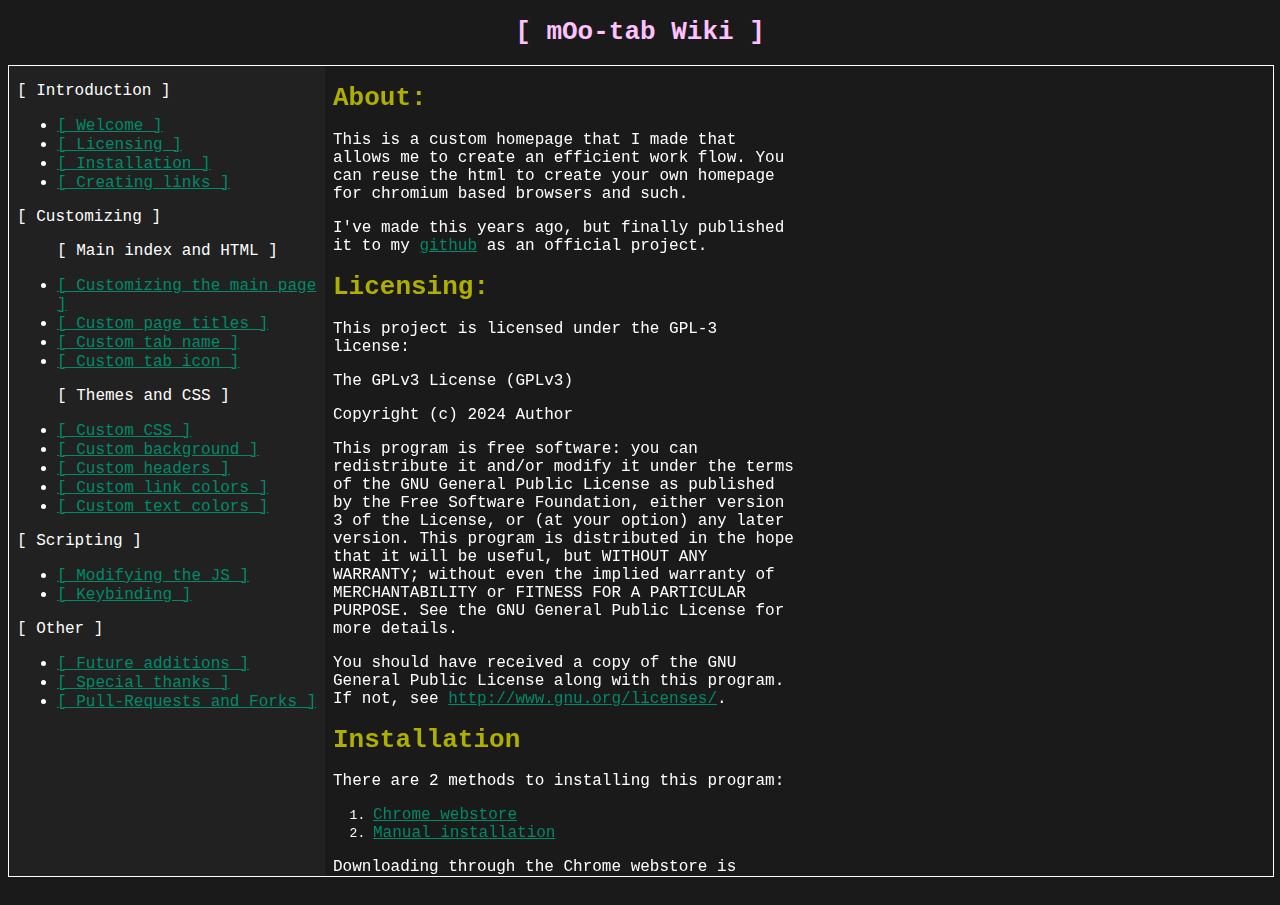
<file: homepage/wiki/index.html>
<!DOCTYPE html>
<html>

<head>
  <title>mOo-tab Wiki</title>
  <meta charset="utf-8" />
  <link rel='stylesheet' type="text/css" href="css/main.css">
  <link rel='icon' type="text/css" href="icon.png" type="image/x-icon">
</head>

<body>
  <div>
    <h1 class="title">[ mOo-tab Wiki ]</h1>
  </div>

  <div class="container" id="down">
      <iframe name="links_window" class="left_window" src="links.html"></iframe>
      <iframe name="content" class="right_window" src="welcome.html"></iframe>
  </div>
</body>

</html>
</file>
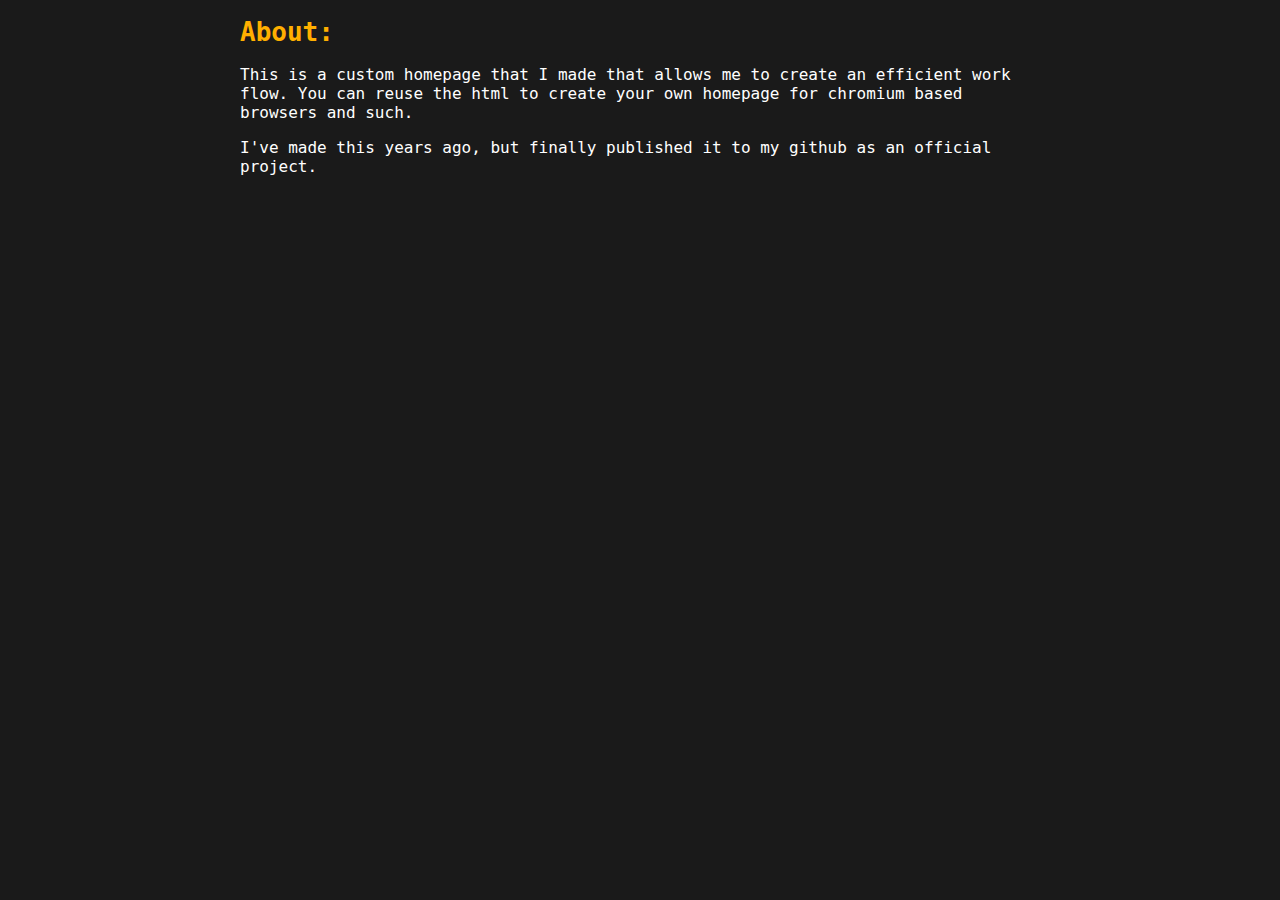
<file: homepage/about.html>
<!DOCTYPE html>

<head>
  <meta charset="utf-8" />
  <link rel='stylesheet' type="text/css" href="css/main.css">
  <script src="js/inner_navigator.js" type="module"></script>
</head>

<body>
  <h1>About:</h1>
  <p>This is a custom homepage that I made that allows me to create an
  efficient work flow.
  You can reuse the html to create your own homepage for chromium based browsers and such.
  </p>
  <p>
  I've made this years ago, but finally published it to my github as an official project.
  </p>
</body>

</html>
</file>
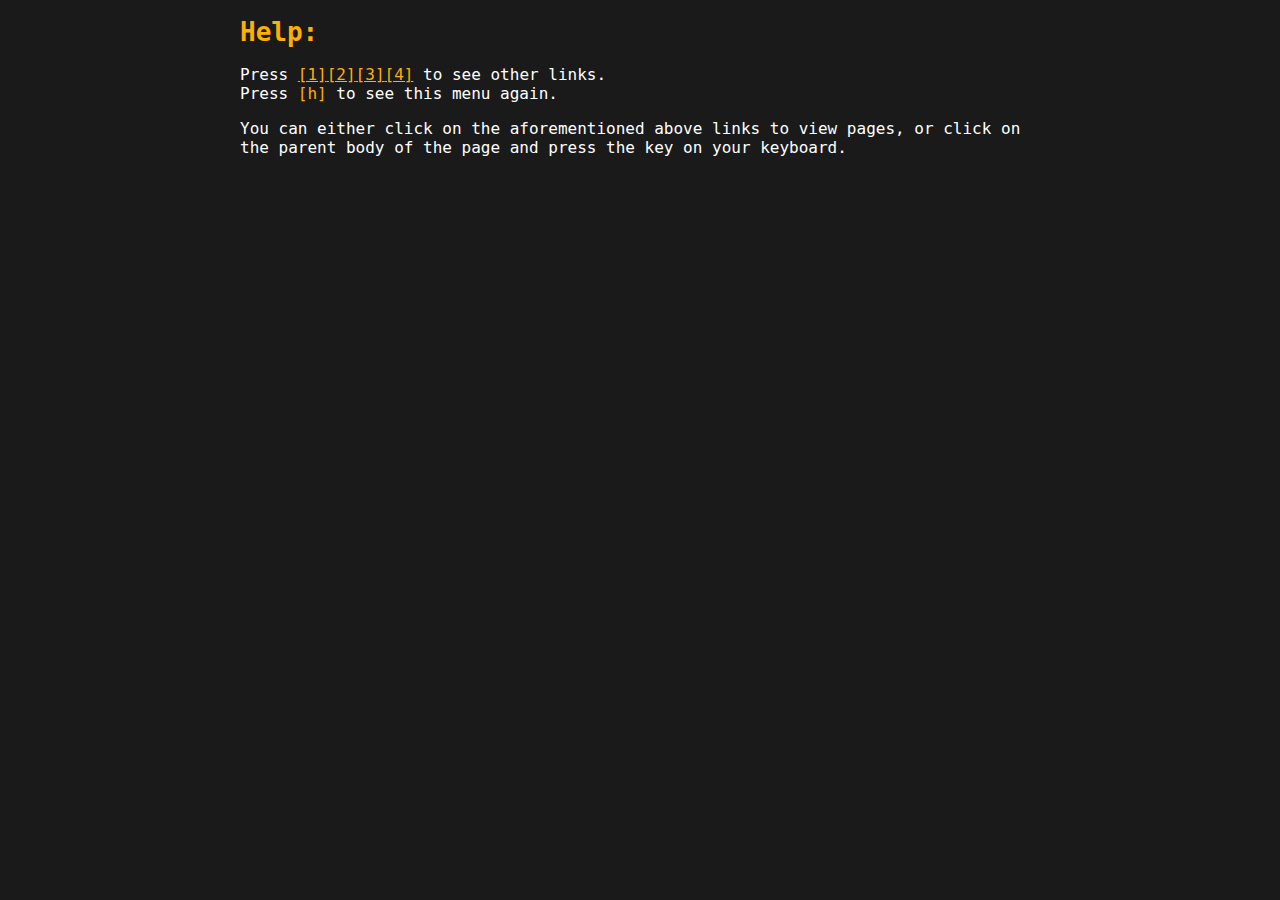
<file: homepage/help.html>
<!DOCTYPE html>

<head>
  <meta charset="utf-8" />
  <link rel='stylesheet' type="text/css" href="css/main.css">
  <script src="js/inner_navigator.js" type="module"></script>
</head>

<body>
  <h1>Help:</h1>
  <p>
  Press <a target="links" href="links1.html">[1]</a><a target="links" href="links2.html">[2]</a><a target="links" href="links3.html">[3]</a><a target="links" href="links4.html">[4]</a> to see other links. <br>Press <a>[h]</a> to see this menu again.
  </p>
  <p>
  You can either click on the aforementioned above links to view pages, or click on the
  parent body of the page and press the key on your keyboard.
  </p>
</body>

</html>
</file>
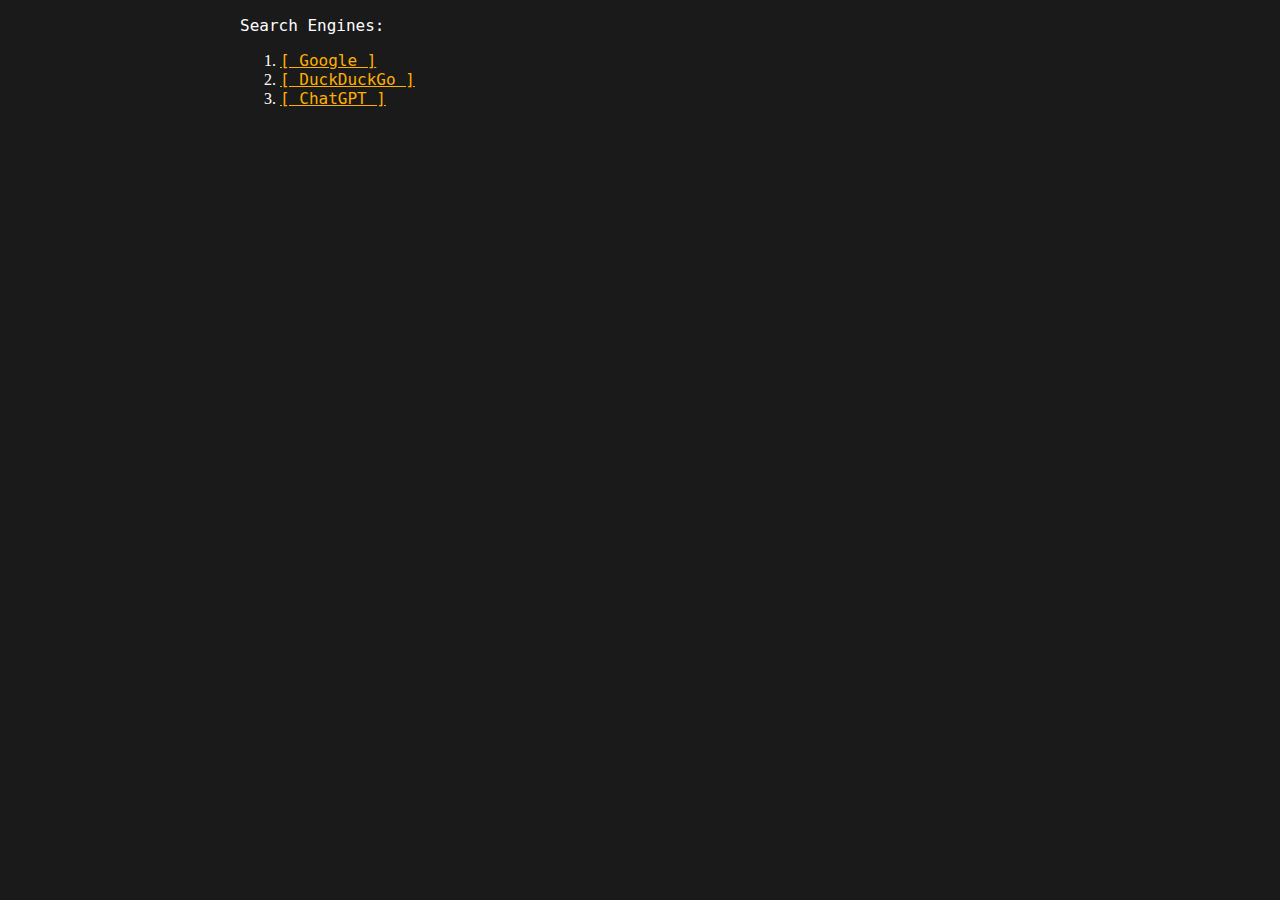
<file: homepage/links1.html>
<!DOCTYPE html>

<head>
  <meta charset="utf-8" />
  <link rel='stylesheet' type="text/css" href="css/main.css">
  <script src="js/inner_navigator.js" type="module"></script>
</head>
    <!--
    You can use this first page as a sample for links page 1,2,3,4 and so on.
    If you want to add links and such, you can copy this page to links(*).html
    where (*) is the number you wish to change-- i.e. 'links4.html'.
    -->
<body>
  <!--Search Engines-->
  <div id="search-engines">
    <p>Search Engines:</p>
    <ol>
      <li><a target="_parent" href="https://www.google.com">[ Google ]</a></li>
      <li><a target="_parent" href="https://www.duckduckgo.com">[ DuckDuckGo ]</a></li>
      <li><a target="_parent" href="https://chat.openai.com/chat">[ ChatGPT ]</a></li>
    </ol>
  </div>
    <!-- You can download the fonts elsewhere, or use your default font.-->
    
</body>

</html>
</file>
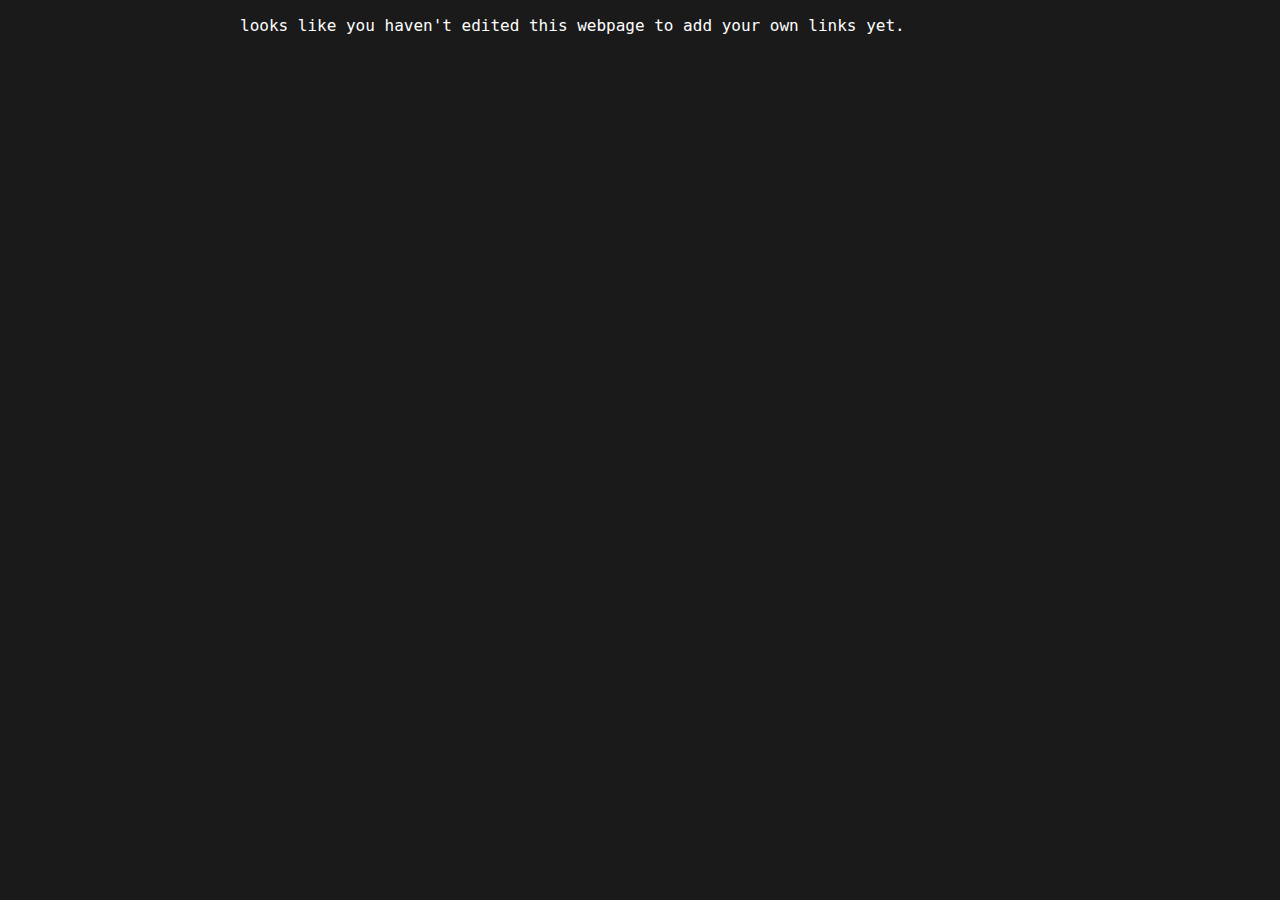
<file: homepage/links2.html>
<!DOCTYPE html>

<head>
  <meta charset="utf-8" />
  <link rel='stylesheet' type="text/css" href="css/main.css">
  <script src="js/inner_navigator.js" type="module"></script>
</head>

<body>
  <!--include your own links here.-->
  <p>looks like you haven't edited this webpage to add your own links yet.</p>
</body>

</html>
</file>
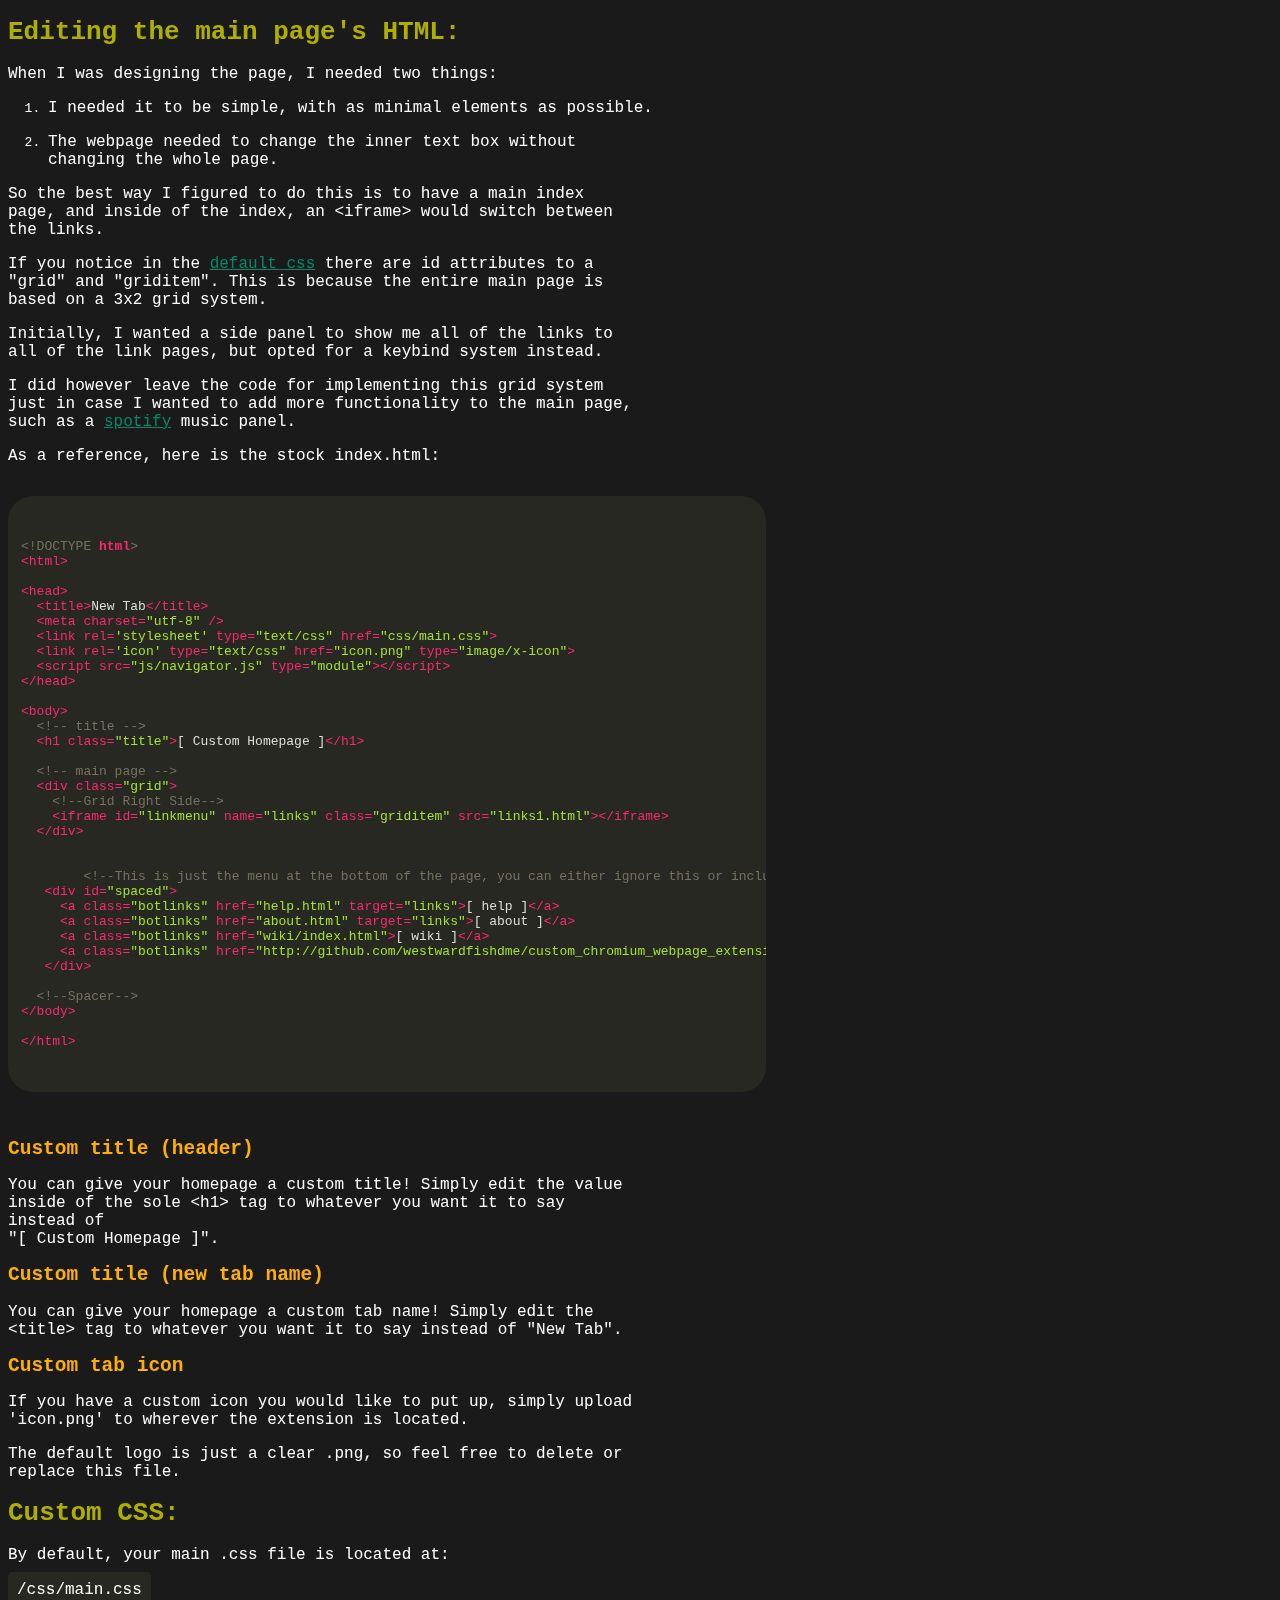
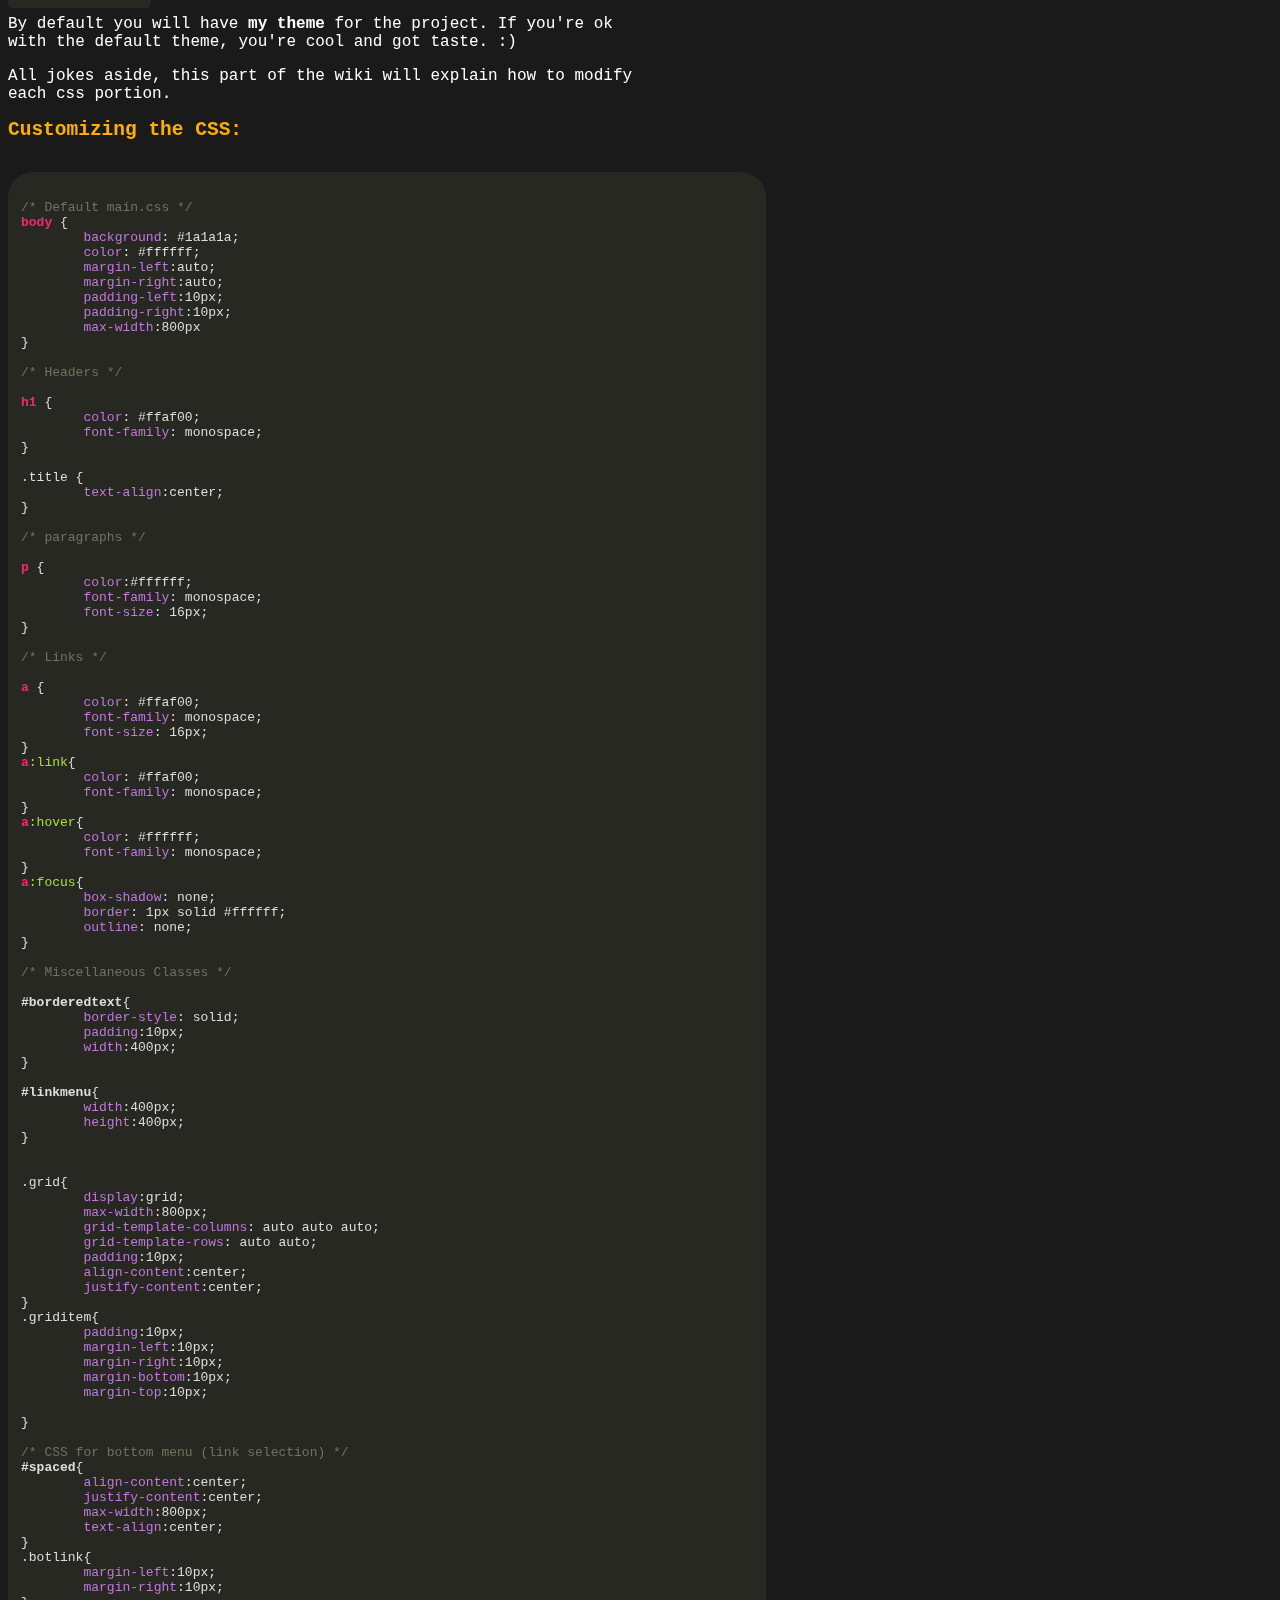
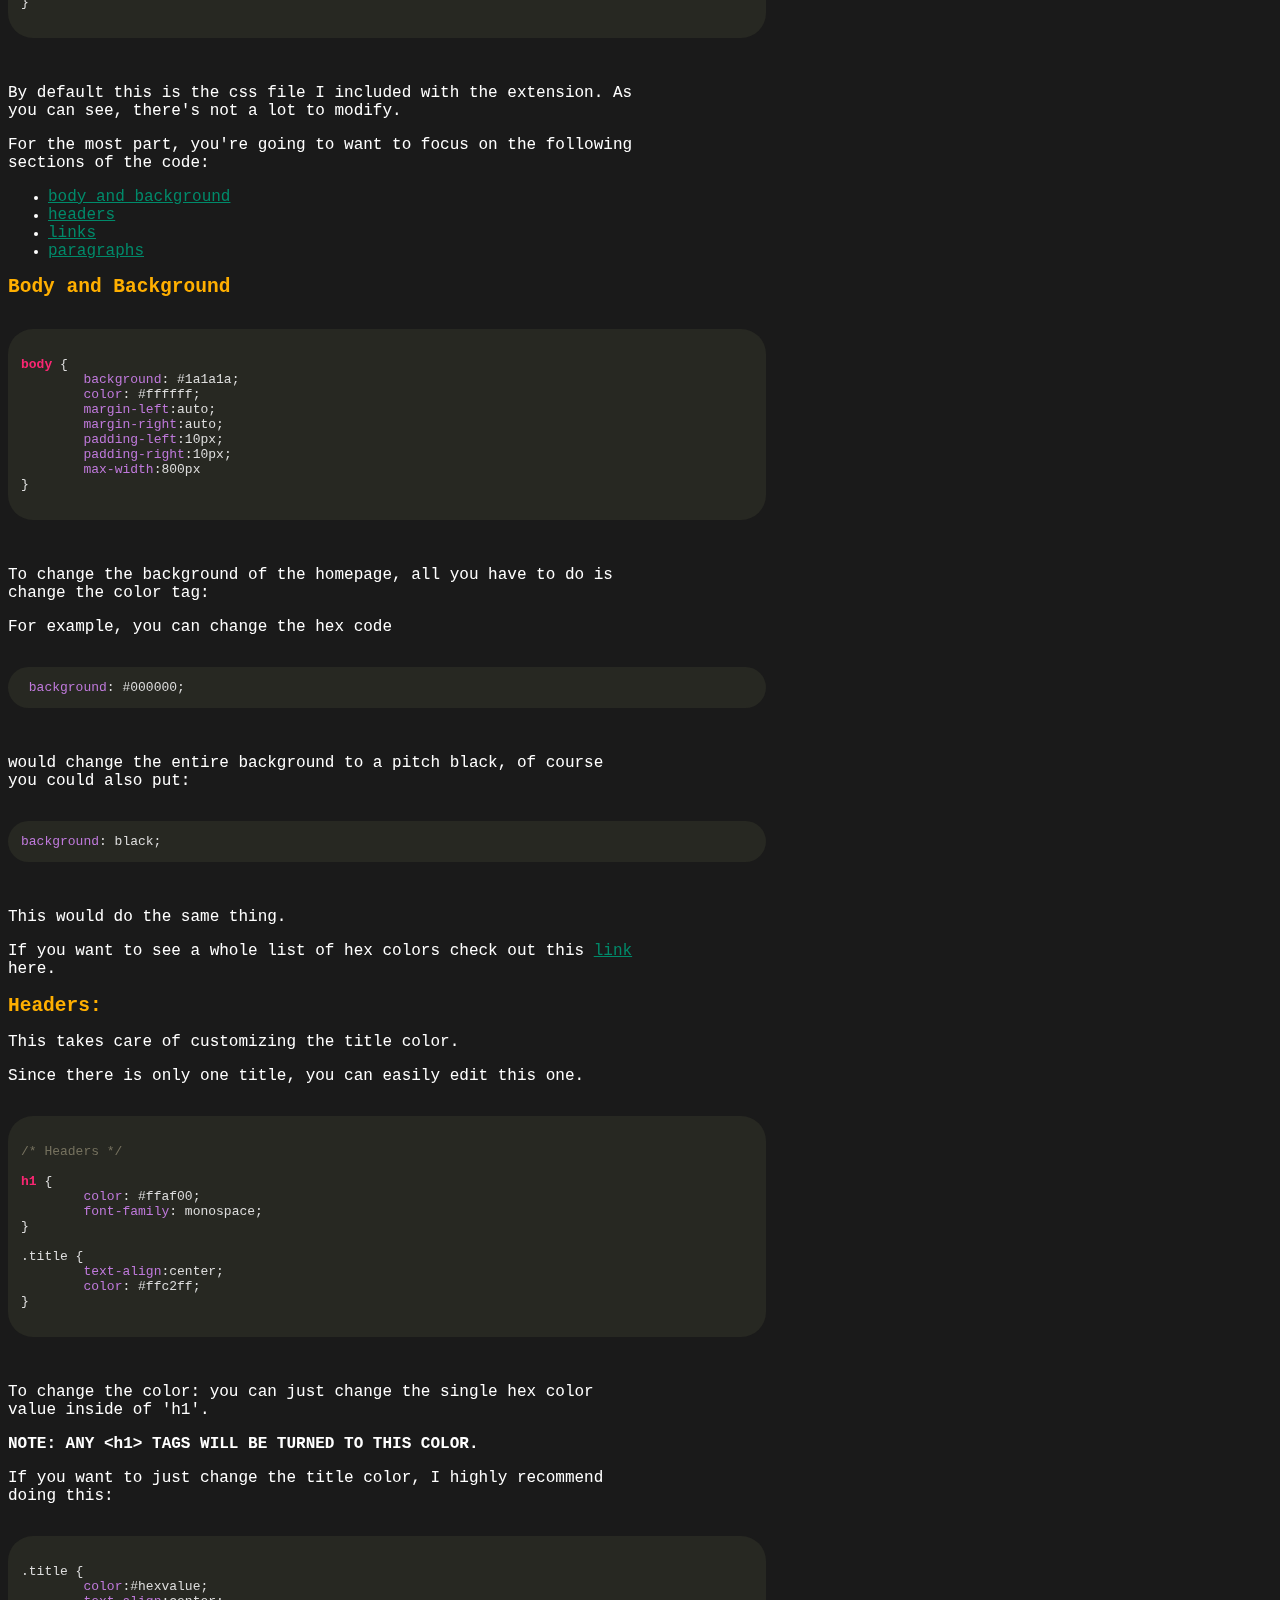
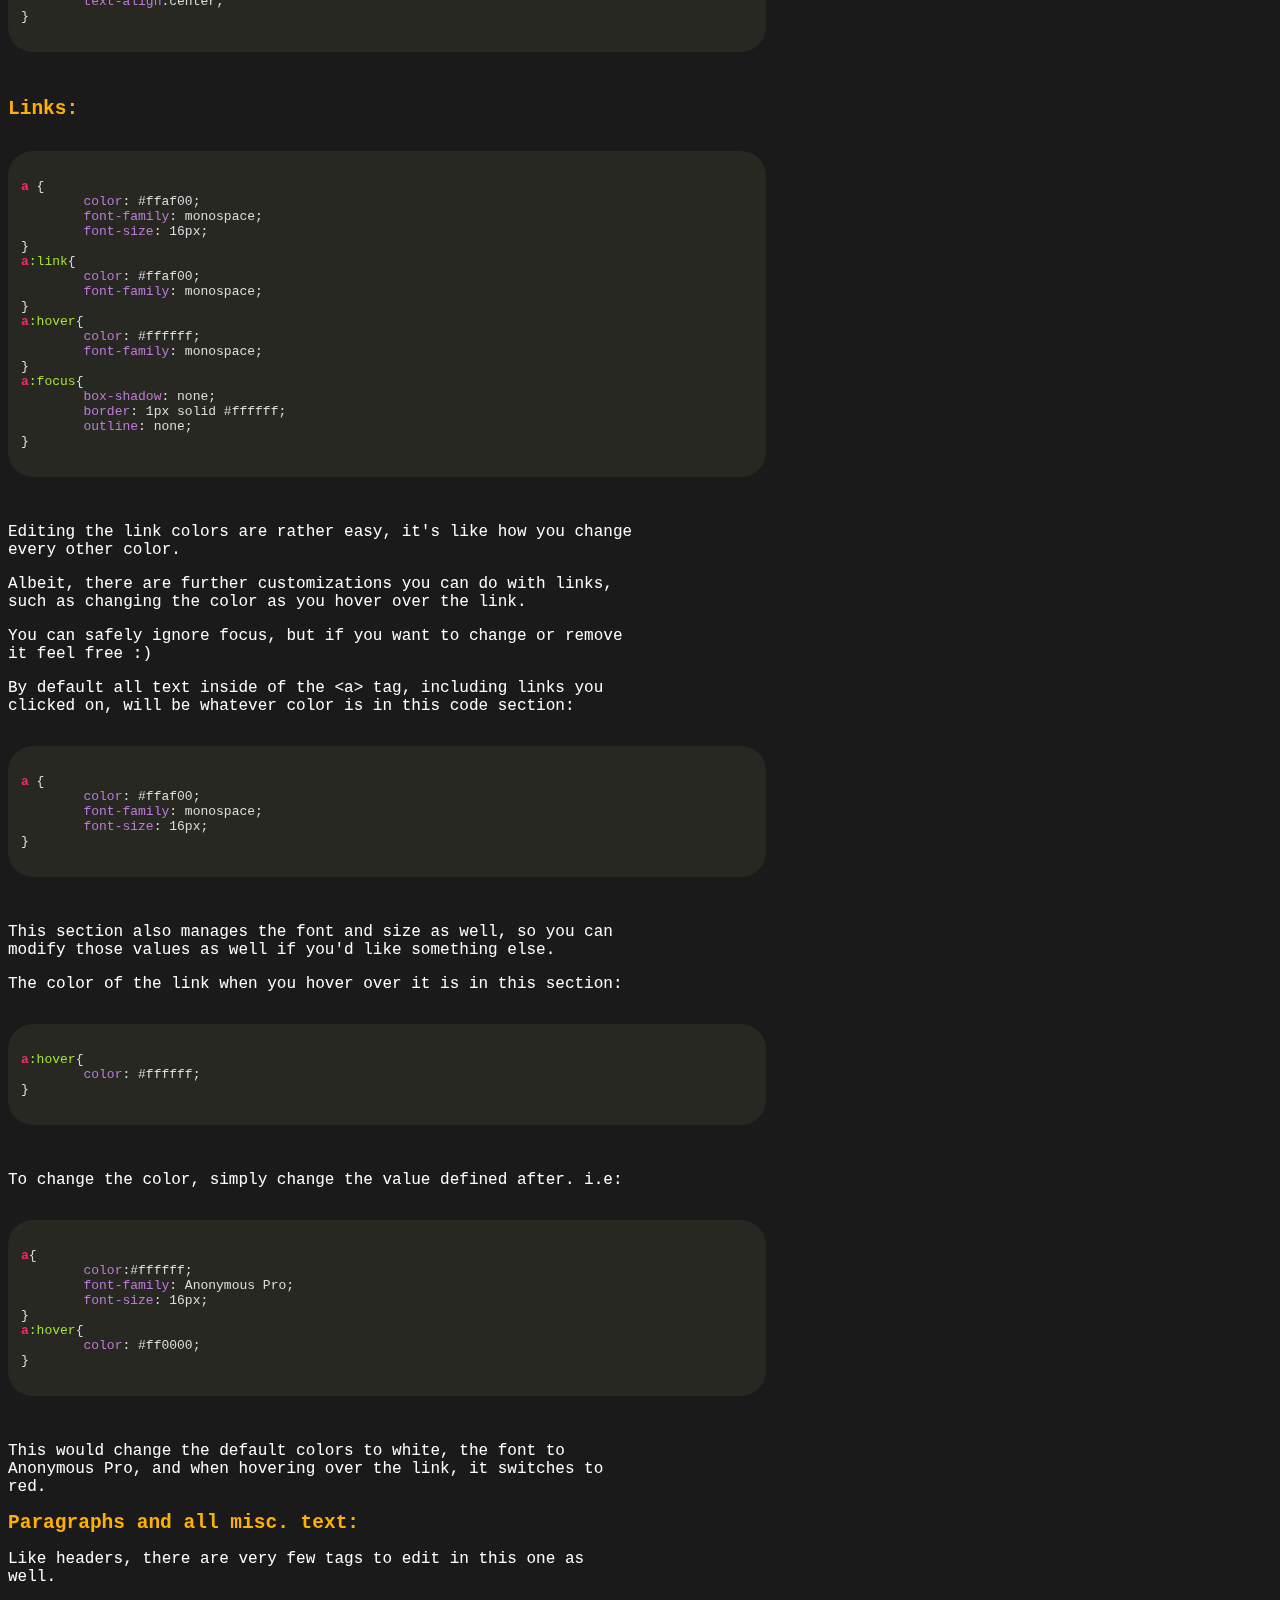
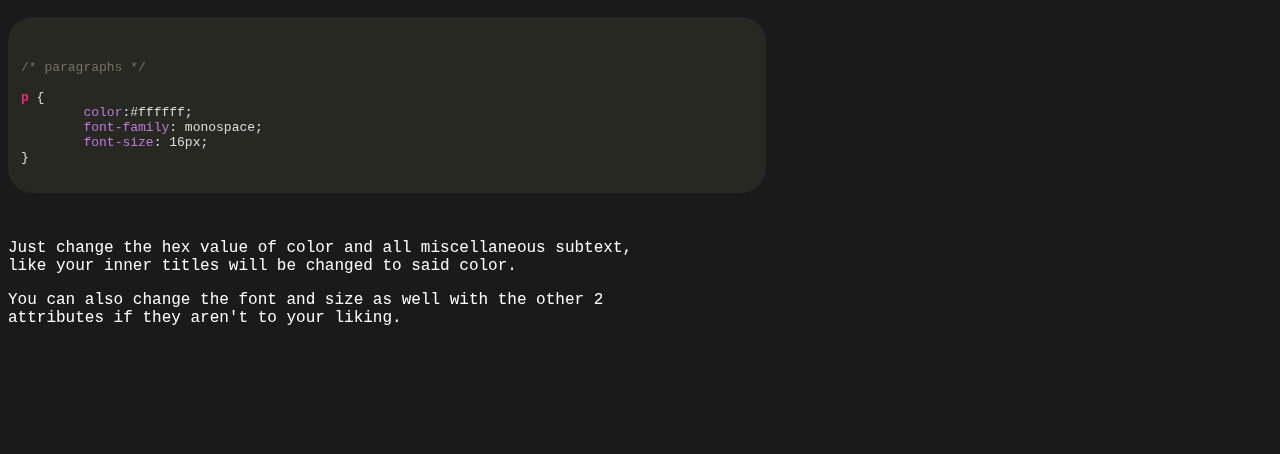
<file: homepage/wiki/css.html>
<!DOCTYPE html>
<html>
	<head>
  	<meta charset="utf-8" />
  	<link rel='stylesheet' type="text/css" href="css/main.css">
  	<link rel='stylesheet' type="text/css" href="highlight/styles/monokai.css">
  	<script src="highlight/highlight.min.js"></script>
  	<script>hljs.highlightAll()</script>
	</head>

	<body>
		<!--HTML customization-->
  	<div id="customizing_index">
  		<h1>Editing the main page's HTML:</h1>
  		<p>When I was designing the page, I needed two things:</p>
  		<ol>
  			<li><p>I needed it to be simple, with as minimal elements as possible.</p></li>
  			<li><p>The webpage needed to change the inner text box without changing the whole page.</p></li>
  		</ol>
  		<p>So the best way I figured to do this is to have a main index page, and inside of the index, an &lt;iframe&gt; would switch between the links.</p>
  		<p>If you notice in the <a href="#default_css">default css</a> there are id attributes to a "grid" and "griditem". This is because the entire main page is based on a 3x2 grid system.</p>
  		<p>Initially, I wanted a side panel to show me all of the links to all of the link pages, but opted for a keybind system instead.</p>
  		<p>I did however leave the code for implementing this grid system just in case I wanted to add more functionality to the main page, such as a <a href="future_functionality.html">spotify</a> music panel.</p>
		</div>
		<div id="stock_index">
			<p>As a reference, here is the stock index.html:</p>
			<pre>
			<code>
			<xmp>
<!DOCTYPE html>
<html>

<head>
  <title>New Tab</title>
  <meta charset="utf-8" />
  <link rel='stylesheet' type="text/css" href="css/main.css">
  <link rel='icon' type="text/css" href="icon.png" type="image/x-icon">
  <script src="js/navigator.js" type="module"></script>
</head>

<body>
  <!-- title -->
  <h1 class="title">[ Custom Homepage ]</h1>

  <!-- main page -->
  <div class="grid">
    <!--Grid Right Side-->
    <iframe id="linkmenu" name="links" class="griditem" src="links1.html"></iframe>
  </div>


	<!--This is just the menu at the bottom of the page, you can either ignore this or include it in your new index page.-->
   <div id="spaced">
     <a class="botlinks" href="help.html" target="links">[ help ]</a>
     <a class="botlinks" href="about.html" target="links">[ about ]</a>
     <a class="botlinks" href="wiki/index.html">[ wiki ]</a>
     <a class="botlinks" href="http://github.com/westwardfishdme/custom_chromium_webpage_extension" target="links">[ github page ]</a>
   </div>

  <!--Spacer-->
</body>

</html>
			</xmp>
			</code>
			</pre>
		</div>
  	<div id="custom_header">
  		<h2>Custom title (header)</h2>
  		<p>You can give your homepage a custom title! Simply edit the value inside of the sole &lt;h1&gt; tag to whatever you want it to say instead of <br>"[ Custom Homepage ]".</p>
  	</div>
  	<div id="custom_title">
  		<h2>Custom title (new tab name)</h2>
  		<p>You can give your homepage a custom tab name! Simply edit the &lt;title&gt; tag to whatever you want it to say instead of "New Tab".</p>
  	</div>
  	<div id="custom_icon">
  		<h2>Custom tab icon</h2>
  		<p>If you have a custom icon you would like to put up, simply upload 'icon.png' to wherever the extension is located.</p>
  		<p>The default logo is just a clear .png, so feel free to delete or replace this file.</p>
  	</div>




    <!--CSS customization-->
  	<div id="custom_css">
    	<h1>Custom CSS:</h1>
    	<p>By default, your main .css file is located at:</p>
    	<code class="code_nice">/css/main.css</code>
    	<p>By default you will have <b>my theme</b> for the project. If you're ok with the default theme, you're cool and got taste. :)</p>
    	<p>All jokes aside, this part of the wiki will explain how to modify each css portion.</p>
    	</div>


  	<div id="default_css">
    	<h2>Customizing the CSS:</h2>
    		<pre>
    			<code>
/* Default main.css */
body {
	background: #1a1a1a; 
	color: #ffffff;
	margin-left:auto;
	margin-right:auto;
	padding-left:10px;
	padding-right:10px;
	max-width:800px	
}

/* Headers */

h1 {
	color: #ffaf00;
	font-family: monospace;
}

.title {
	text-align:center;
}

/* paragraphs */

p {
	color:#ffffff;
	font-family: monospace;
	font-size: 16px;
}

/* Links */

a {
	color: #ffaf00;
	font-family: monospace;
	font-size: 16px;
}
a:link{
	color: #ffaf00;
	font-family: monospace;
}
a:hover{
	color: #ffffff;
	font-family: monospace;
}
a:focus{
	box-shadow: none;
	border: 1px solid #ffffff;
	outline: none;
}

/* Miscellaneous Classes */
	
#borderedtext{
	border-style: solid;
	padding:10px;
	width:400px;
}

#linkmenu{
	width:400px;
	height:400px;
}


.grid{
	display:grid;
	max-width:800px;
	grid-template-columns: auto auto auto;
	grid-template-rows: auto auto;
	padding:10px;
	align-content:center;
	justify-content:center;
}
.griditem{
	padding:10px;
	margin-left:10px;
	margin-right:10px;
	margin-bottom:10px;
	margin-top:10px;

}

/* CSS for bottom menu (link selection) */
#spaced{
	align-content:center;
	justify-content:center;
	max-width:800px;
	text-align:center;
}
.botlink{
	margin-left:10px;
	margin-right:10px;
}
				</code>
			</pre>
			<p>By default this is the css file I included with the extension. As you can see, there's not a lot to modify.</p>
			<p>For the most part, you're going to want to focus on the following sections of the code:</p>
			<ul>
				<li><a href="#body">body and background</a></li>
				<li><a href="#headers">headers</a></li>
				<li><a href="#links">links</a></li>
				<li><a href="#paragraphs">paragraphs</a></li>
			</ul>
  	</div>
  	<!--Body and background-->
  	<div id="body">
  		<h2>Body and Background</h2>
  		<pre>
  			<code>
body {
	background: #1a1a1a; 
	color: #ffffff;
	margin-left:auto;
	margin-right:auto;
	padding-left:10px;
	padding-right:10px;
	max-width:800px	
}
  			</code>
  		</pre>
  		<p>To change the background of the homepage, all you have to do is change the color tag:</p>
  		<p>For example, you can change the hex code</p>
  		<pre>
  			<code id="code_nice"> background: #000000;</code>
  		</pre>
  		<p>would change the entire background to a pitch black, of course you could also put:</p>
  		<pre>
  			<code id="code_nice">background: black;</code>
  		</pre>
  		<p>This would do the same thing.</p>
  		<p>If you want to see a whole list of hex colors check out this <a href="https://htmlcolorcodes.com/color-picker/">link</a> here.</p>
  		
  	</div>
  	<!--Headers-->
  	<div id="headers">
  		<h2>Headers:</h2>
  		<p>This takes care of customizing the title color.</p>
  		<p>Since there is only one title, you can easily edit this one.</p>
  		<pre>
  			<code>
/* Headers */

h1 {
	color: #ffaf00;
	font-family: monospace;
}

.title {
	text-align:center;
	color: #ffc2ff;
}
				</code>
			</pre>
			<p>To change the color: you can just change the single hex color value inside of 'h1'.</p>
			<p><b>NOTE: ANY &lt;h1&gt; TAGS WILL BE TURNED TO THIS COLOR.</b></p>
			<p>If you want to just change the title color, I highly recommend doing this:</p>
			<pre>
			<code>
.title {
	color:#hexvalue;
	text-align:center;
}
			</code>
			</pre>

  
  	
  	</div>
  <!--Links-->
  	<div id="links">
  		<h2>Links:</h2>
  		<pre>
  			<code>
a {
	color: #ffaf00;
	font-family: monospace;
	font-size: 16px;
}
a:link{
	color: #ffaf00;
	font-family: monospace;
}
a:hover{
	color: #ffffff;
	font-family: monospace;
}
a:focus{
	box-shadow: none;
	border: 1px solid #ffffff;
	outline: none;
}
  			</code>
  		</pre>
  	<p>Editing the link colors are rather easy, it's like how you change every other color.</p>
  	<p>Albeit, there are further customizations you can do with links, such as changing the color as you hover over the link.</p>
  	<p>You can safely ignore focus, but if you want to change or remove it feel free :)</p>
  	<p>By default all text inside of the &lt;a&gt; tag, including links you clicked on, will be whatever color is in this code section:</p>
  	<pre>
  		<code>
a {
	color: #ffaf00;
	font-family: monospace;
	font-size: 16px;
}
  		</code>
  	</pre>
  	<p>This section also manages the font and size as well, so you can modify those values as well if you'd like something else.</p>
  	<p>The color of the link when you hover over it is in this section:</p>
  	<pre>
  		<code>
a:hover{
	color: #ffffff;
}
  		</code>
  	</pre>
  	<p>To change the color, simply change the value defined after. i.e:</p>
  	<pre>
  		<code>
a{
	color:#ffffff;
	font-family: Anonymous Pro;
	font-size: 16px;
}
a:hover{
	color: #ff0000;
}
  		</code>
  	</pre>
  	<p>This would change the default colors to white, the font to Anonymous Pro, and when hovering over the link, it switches to red.</p>
  		
  	</div>
  	<!--Paragraphs-->
  	<div id="paragraphs">
  		<h2>Paragraphs and all misc. text:</h2>
  		<p>Like headers, there are very few tags to edit in this one as well.</p>
  		<pre>
  			<code>

/* paragraphs */

p {
	color:#ffffff;
	font-family: monospace;
	font-size: 16px;
}
  			</code>
  		</pre>
  		<p>Just change the hex value of color and all miscellaneous subtext, like your inner titles will be changed to said color.</p>
  		<p>You can also change the font and size as well with the other 2 attributes if they aren't to your liking.</p>
  	</div>

	</body>

</html>
</file>
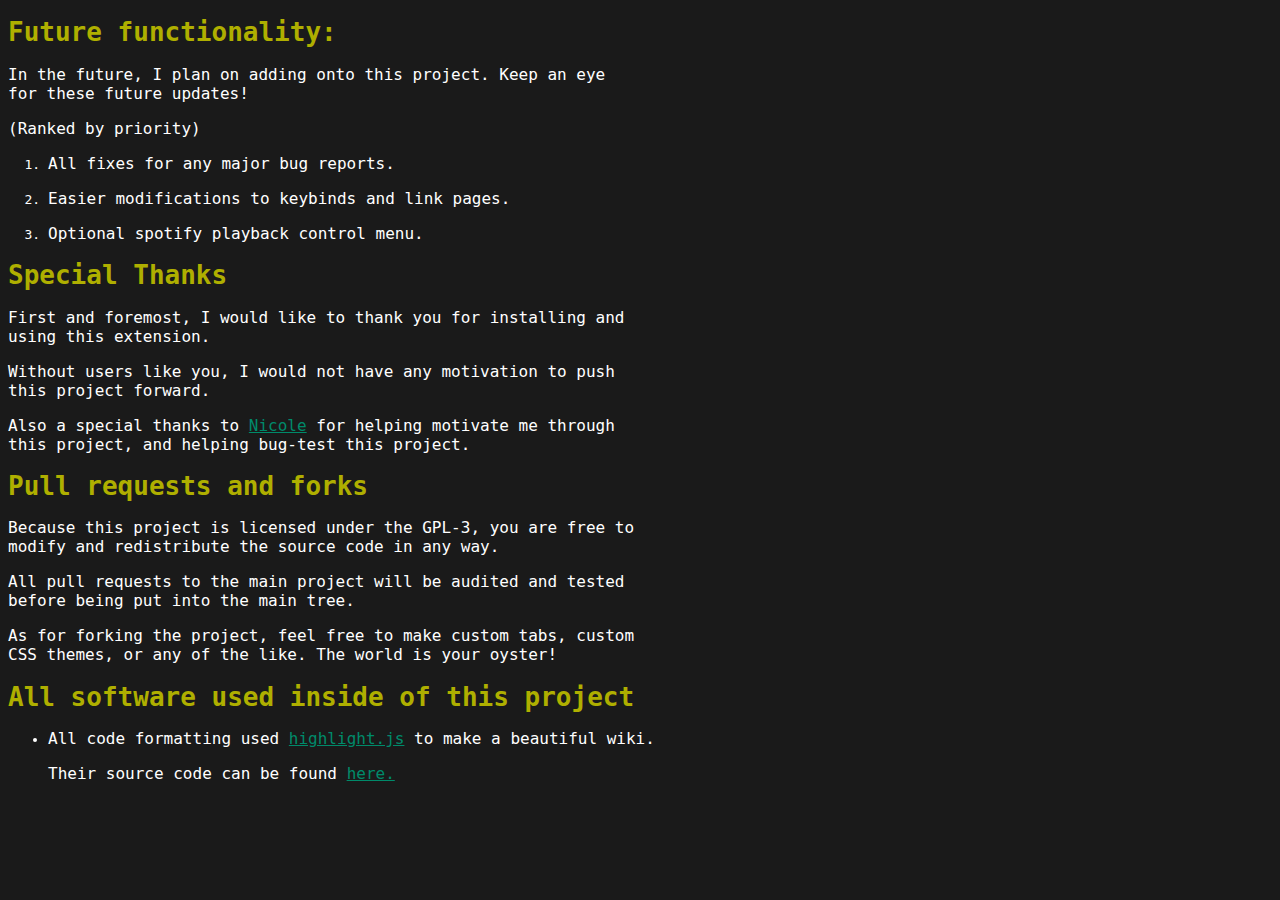
<file: homepage/wiki/future_functionality.html>
<!DOCTYPE html>
<html>
  <head>
    <meta charset="utf-8" />
    <link rel='stylesheet' type="text/css" href="css/main.css">
    <link rel='stylesheet' type="text/css" href="highlight/styles/monokai.css">
    <script src="highlight/highlight.min.js"></script>
    <script>hljs.highlightAll()</script>
  </head>

  <body>
    <div id="future_functionality">
      <h1>Future functionality:</h1>
      <p>In the future, I plan on adding onto this project. Keep an eye for these future updates!</p>
      <p>(Ranked by priority)</p>
      <ol>
        <li><p>All fixes for any major bug reports.</p></li>
        <li><p>Easier modifications to keybinds and link pages.</p></li>
        <li><p>Optional spotify playback control menu.</p></li>
      </ol>
    </div>
    <div id="special_thanks">
      <h1>Special Thanks</h1>
      <p>First and foremost, I would like to thank you for installing and using this extension.</p>
      <p>Without users like you, I would not have any motivation to push this project forward.</p>
      <p>Also a special thanks to <a target="_blank" href="https://github.com/nicolekozuch">Nicole</a> for helping motivate me through this project, and helping bug-test this project.</p>
    </div>
    <div id="pull_reqs_and_forks">
      <h1>Pull requests and forks</h1>
      <p>Because this project is licensed under the GPL-3, you are free to modify and redistribute the source code in any way.</p>
      <p>All pull requests to the main project will be audited and tested before being put into the main tree.</p>
      <p>As for forking the project, feel free to make custom tabs, custom CSS themes, or any of the like. The world is your oyster!</p>
    </div>
    <div id="software-manifest">
      <h1>All software used inside of this project</h1>
      <ul>
        <li><p>All code formatting used <a target="_blank" href="https://highlightjs.org">highlight.js</a> to make a beautiful wiki.</p></li>
        <p>Their source code can be found <a target="_blank" href="https://github.com/highlightjs/highlight.js">here.</a></p>
      </ul>
    </div>
  </body>
</html>
</file>
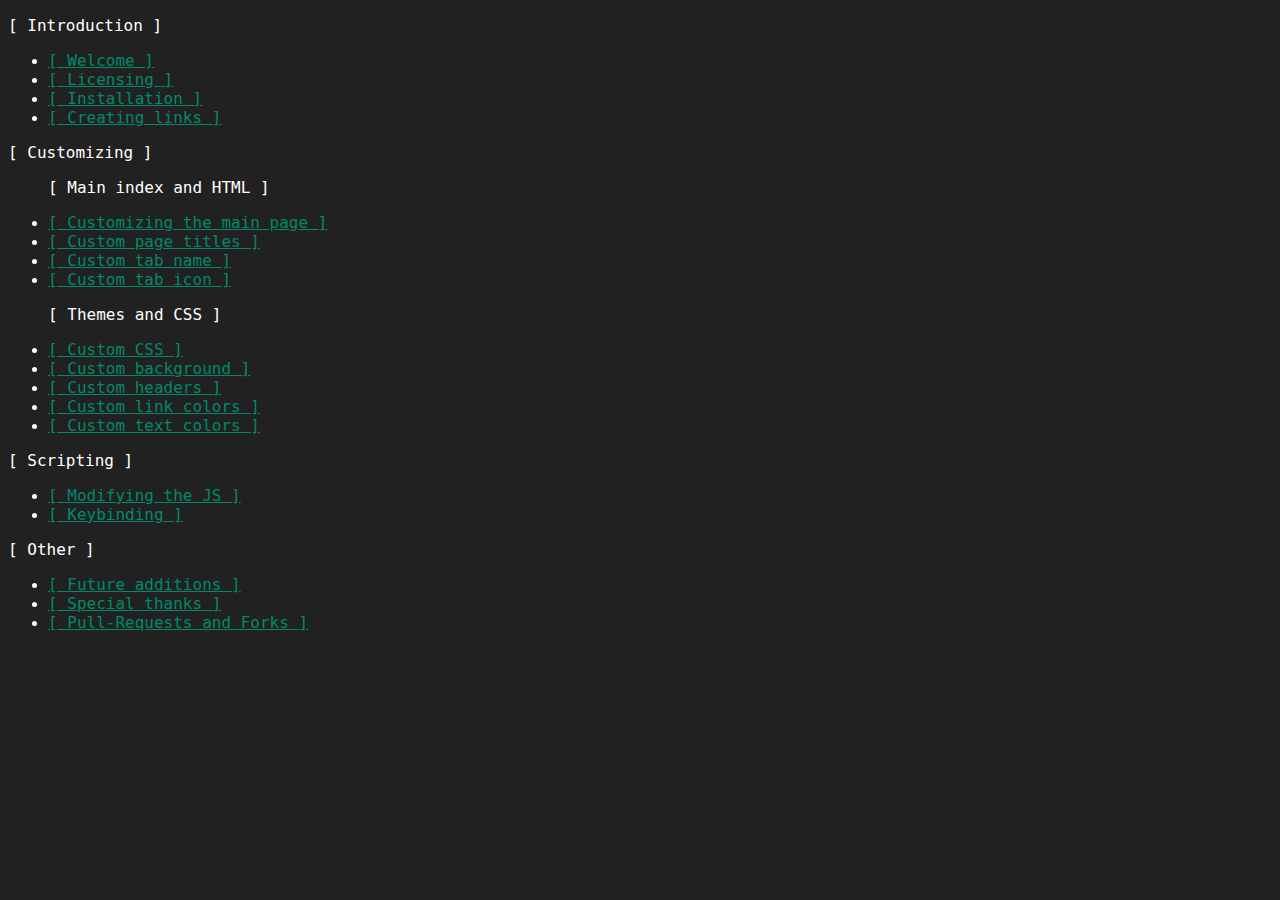
<file: homepage/wiki/links.html>
<!DOCTYPE html>

<head>
  <meta charset="utf-8" />
  <link rel='stylesheet' type="text/css" href="css/links.css">
</head>

<body>
  <!--Search Engines-->
  <div>
    <p>[ Introduction ]</p>
    <ul>
      <li><a target="content" href="welcome.html#about">[ Welcome ]</a></li>
      <li><a target="content" href="welcome.html#licensing">[ Licensing ]</a></li>
      <li><a target="content" href="welcome.html#installation">[ Installation ]</a></li>
      <li><a target="content" href="welcome.html#creating-links">[ Creating links ]</a></li>
    </ul>
  </div>
  <div>
    <p>[ Customizing ]</p>
    <ul>
      <p>[ Main index and HTML ]</p> 
      <li><a target="content" href="css.html#customizing_index">[ Customizing the main page ]</a></li>
      <li><a target="content" href="css.html#custom_header">[ Custom page titles ]</a></li>
      <li><a target="content" href="css.html#custom_title">[ Custom tab name ]</a></li>
      <li><a target="content" href="css.html#custom_icon">[ Custom tab icon ]</a></li>
      <p>[ Themes and CSS ]</p> 
      <li><a target="content" href="css.html#custom_css">[ Custom CSS ]</a></li>
      <li><a target="content" href="css.html#body">[ Custom background ]</a></li>
      <li><a target="content" href="css.html#headers">[ Custom headers ]</a></li>
      <li><a target="content" href="css.html#links">[ Custom link colors ]</a></li>
      <li><a target="content" href="css.html#paragraphs">[ Custom text colors ]</a></li>
    </ul>
  </div>
  <div>
    <p>[ Scripting ]</p>
    <ul>
      <li><a target="content" href="modifyingjs.html">[ Modifying the JS ]</a></li>
      <li><a target="content" href="modifyingjs.html#keybinds">[ Keybinding ]</a></li>
    </ul>
  </div>
  <div>
    <p>[ Other ]</p>
    <ul>
      <li><a target="content" href="future_functionality.html">[ Future additions ]</a></li>
      <li><a target="content" href="future_functionality.html#special_thanks">[ Special thanks ]</a></li>
      <li><a target="content" href="future_functionality.html#pull_reqs_and_forks">[ Pull-Requests and Forks ]</a></li>
    </ul>
  </div>
</body>

</html>
</file>
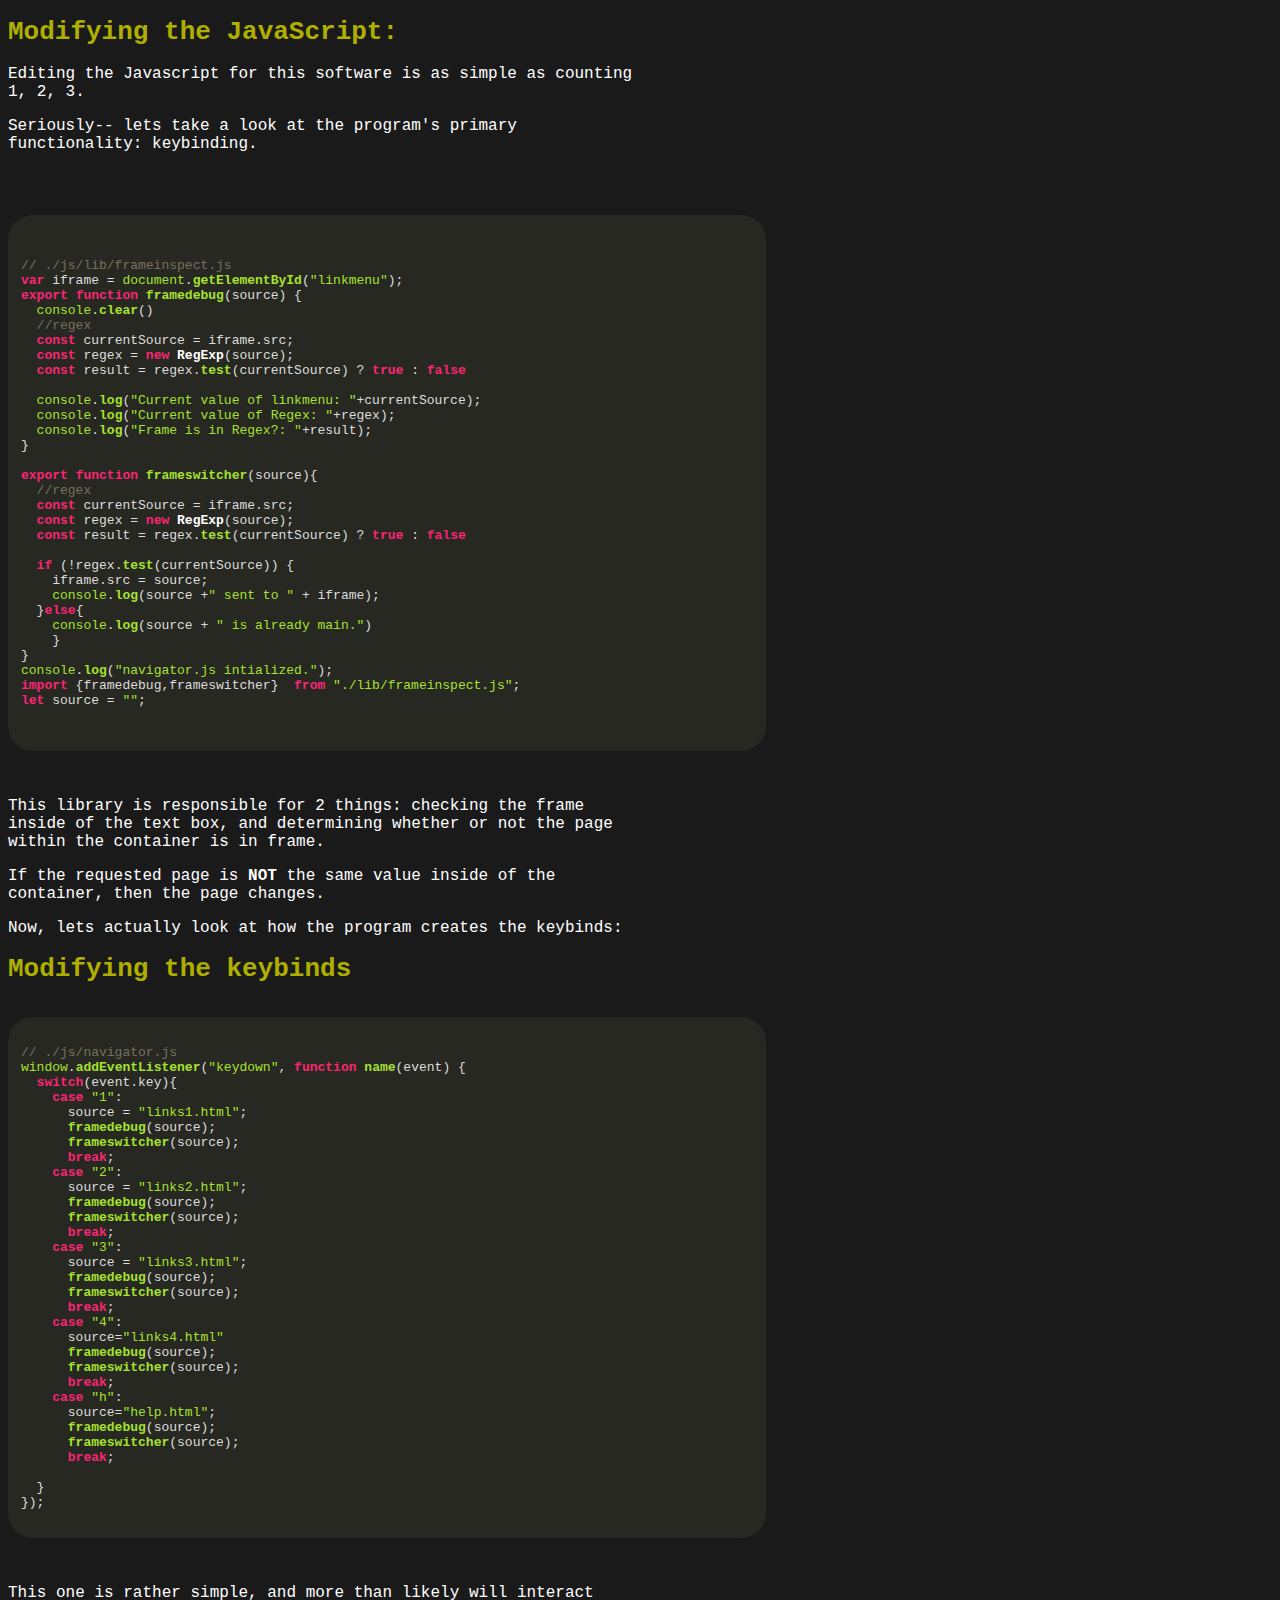
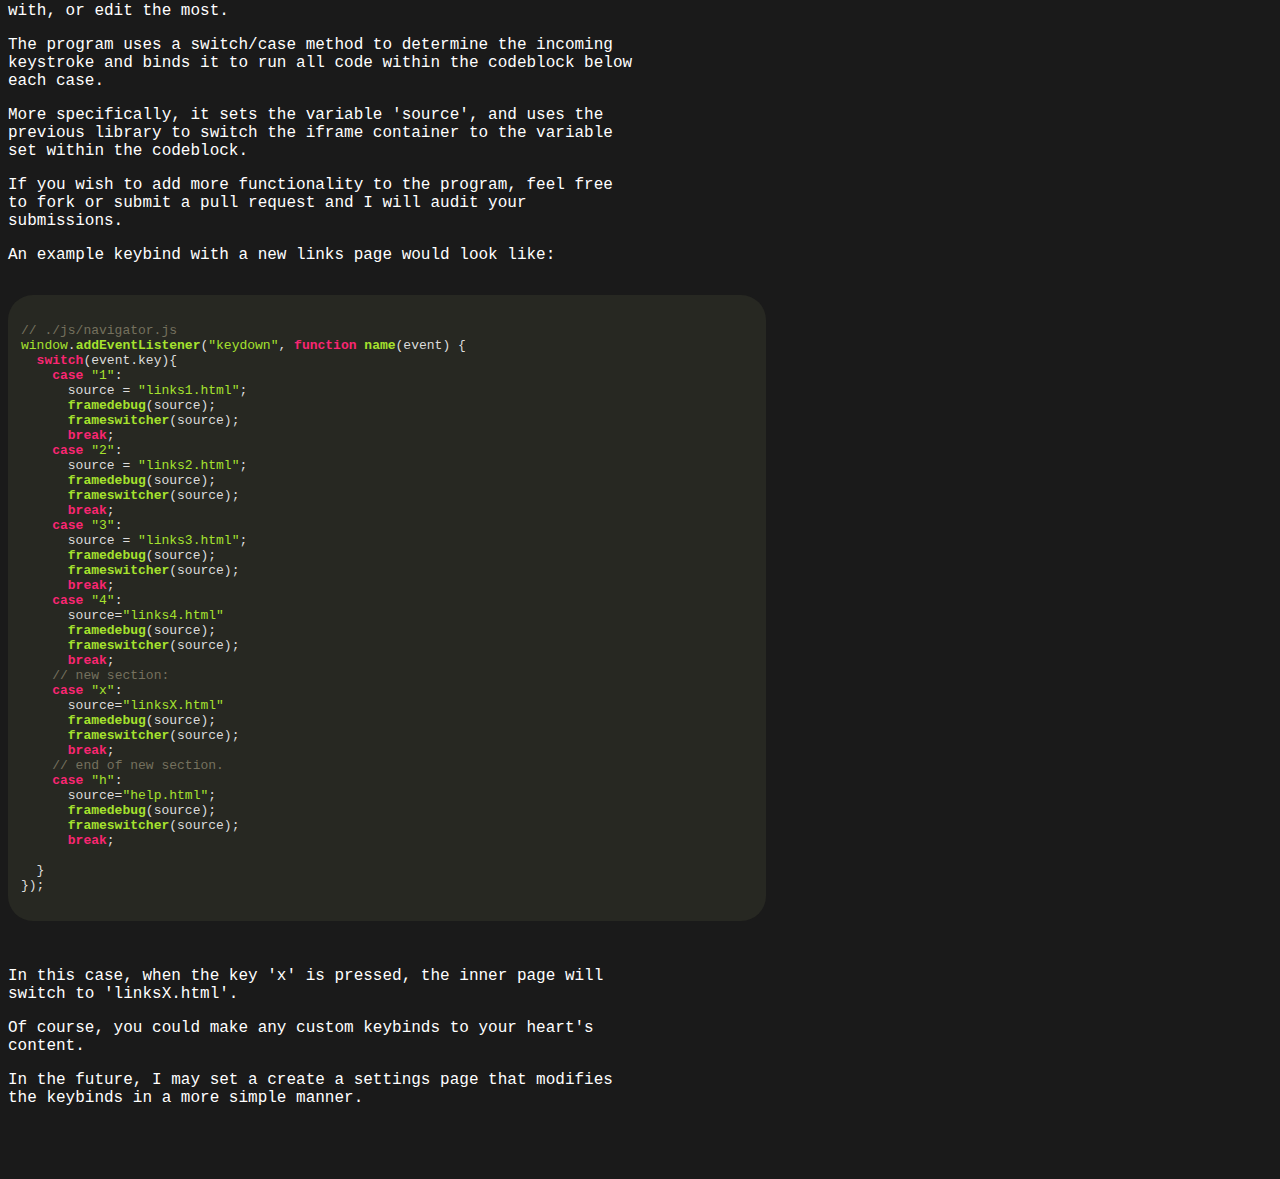
<file: homepage/wiki/modifyingjs.html>
<!DOCTYPE html>

<html>
  <head>
    <meta charset="utf-8" />
    <link rel='stylesheet' type="text/css" href="css/main.css">
    <link rel='stylesheet' type="text/css" href="highlight/styles/monokai.css">
    <script src="highlight/highlight.min.js"></script>
    <script>hljs.highlightAll()</script>
  </head>

  <body>
    <h1>Modifying the JavaScript:</h1>
    <p>Editing the Javascript for this software is as simple as counting 1, 2, 3.</p>
    <p>Seriously-- lets take a look at the program's primary functionality: keybinding.</p>
    <br>
    
    <pre>
      <code>  

// ./js/lib/frameinspect.js
var iframe = document.getElementById("linkmenu");
export function framedebug(source) {
  console.clear()
  //regex
  const currentSource = iframe.src;
  const regex = new RegExp(source);
  const result = regex.test(currentSource) ? true : false

  console.log("Current value of linkmenu: "+currentSource);
  console.log("Current value of Regex: "+regex);
  console.log("Frame is in Regex?: "+result);
}

export function frameswitcher(source){
  //regex
  const currentSource = iframe.src;
  const regex = new RegExp(source);
  const result = regex.test(currentSource) ? true : false

  if (!regex.test(currentSource)) {
    iframe.src = source;
    console.log(source +" sent to " + iframe);
  }else{
    console.log(source + " is already main.")
    }
}
console.log("navigator.js intialized.");
import {framedebug,frameswitcher}  from "./lib/frameinspect.js";
let source = "";

      </code>
    </pre>

    <p>This library is responsible for 2 things: checking the frame inside of the text box, and determining whether or not the page within the container is in frame.</p>
    <p>If the requested page is <b>NOT</b> the same value inside of the container, then the page changes.</p>
    <p>Now, lets actually look at how the program creates the keybinds:</p>
    <h1 id=keybinds>Modifying the keybinds</h1>

    <pre>
      <code>
// ./js/navigator.js
window.addEventListener("keydown", function name(event) {
  switch(event.key){
    case "1":
      source = "links1.html";
      framedebug(source);
      frameswitcher(source);
      break;
    case "2":
      source = "links2.html";
      framedebug(source);
      frameswitcher(source);
      break;
    case "3":
      source = "links3.html";
      framedebug(source);
      frameswitcher(source);
      break;
    case "4":
      source="links4.html"
      framedebug(source);
      frameswitcher(source);
      break;
    case "h":
      source="help.html";
      framedebug(source);
      frameswitcher(source);
      break;

  }
});
        </code>
      </pre>
      <p>This one is rather simple, and more than likely will interact with, or edit the most.</p>
      <p>The program uses a switch/case method to determine the incoming keystroke and binds it to run all code within the codeblock below each case.</p>
      <p>More specifically, it sets the variable 'source', and uses the previous library to switch the iframe container to the variable set within the codeblock.</p>
      <p>If you wish to add more functionality to the program, feel free to fork or submit a pull request and I will audit your submissions.</p>
      <p>An example keybind with a new links page would look like:</p>
    <pre>
      <code>
// ./js/navigator.js
window.addEventListener("keydown", function name(event) {
  switch(event.key){
    case "1":
      source = "links1.html";
      framedebug(source);
      frameswitcher(source);
      break;
    case "2":
      source = "links2.html";
      framedebug(source);
      frameswitcher(source);
      break;
    case "3":
      source = "links3.html";
      framedebug(source);
      frameswitcher(source);
      break;
    case "4":
      source="links4.html"
      framedebug(source);
      frameswitcher(source);
      break;
    // new section:
    case "x":
      source="linksX.html"
      framedebug(source);
      frameswitcher(source);
      break;
    // end of new section.
    case "h":
      source="help.html";
      framedebug(source);
      frameswitcher(source);
      break;

  }
});
        </code>
      </pre>
      <p>In this case, when the key 'x' is pressed, the inner page will switch to 'linksX.html'.</p>
      <p>Of course, you could make any custom keybinds to your heart's content.</p>
      <p>In the future, I may set a create a settings page that modifies the keybinds in a more simple manner.</p>
  </body>

</html>
</file>
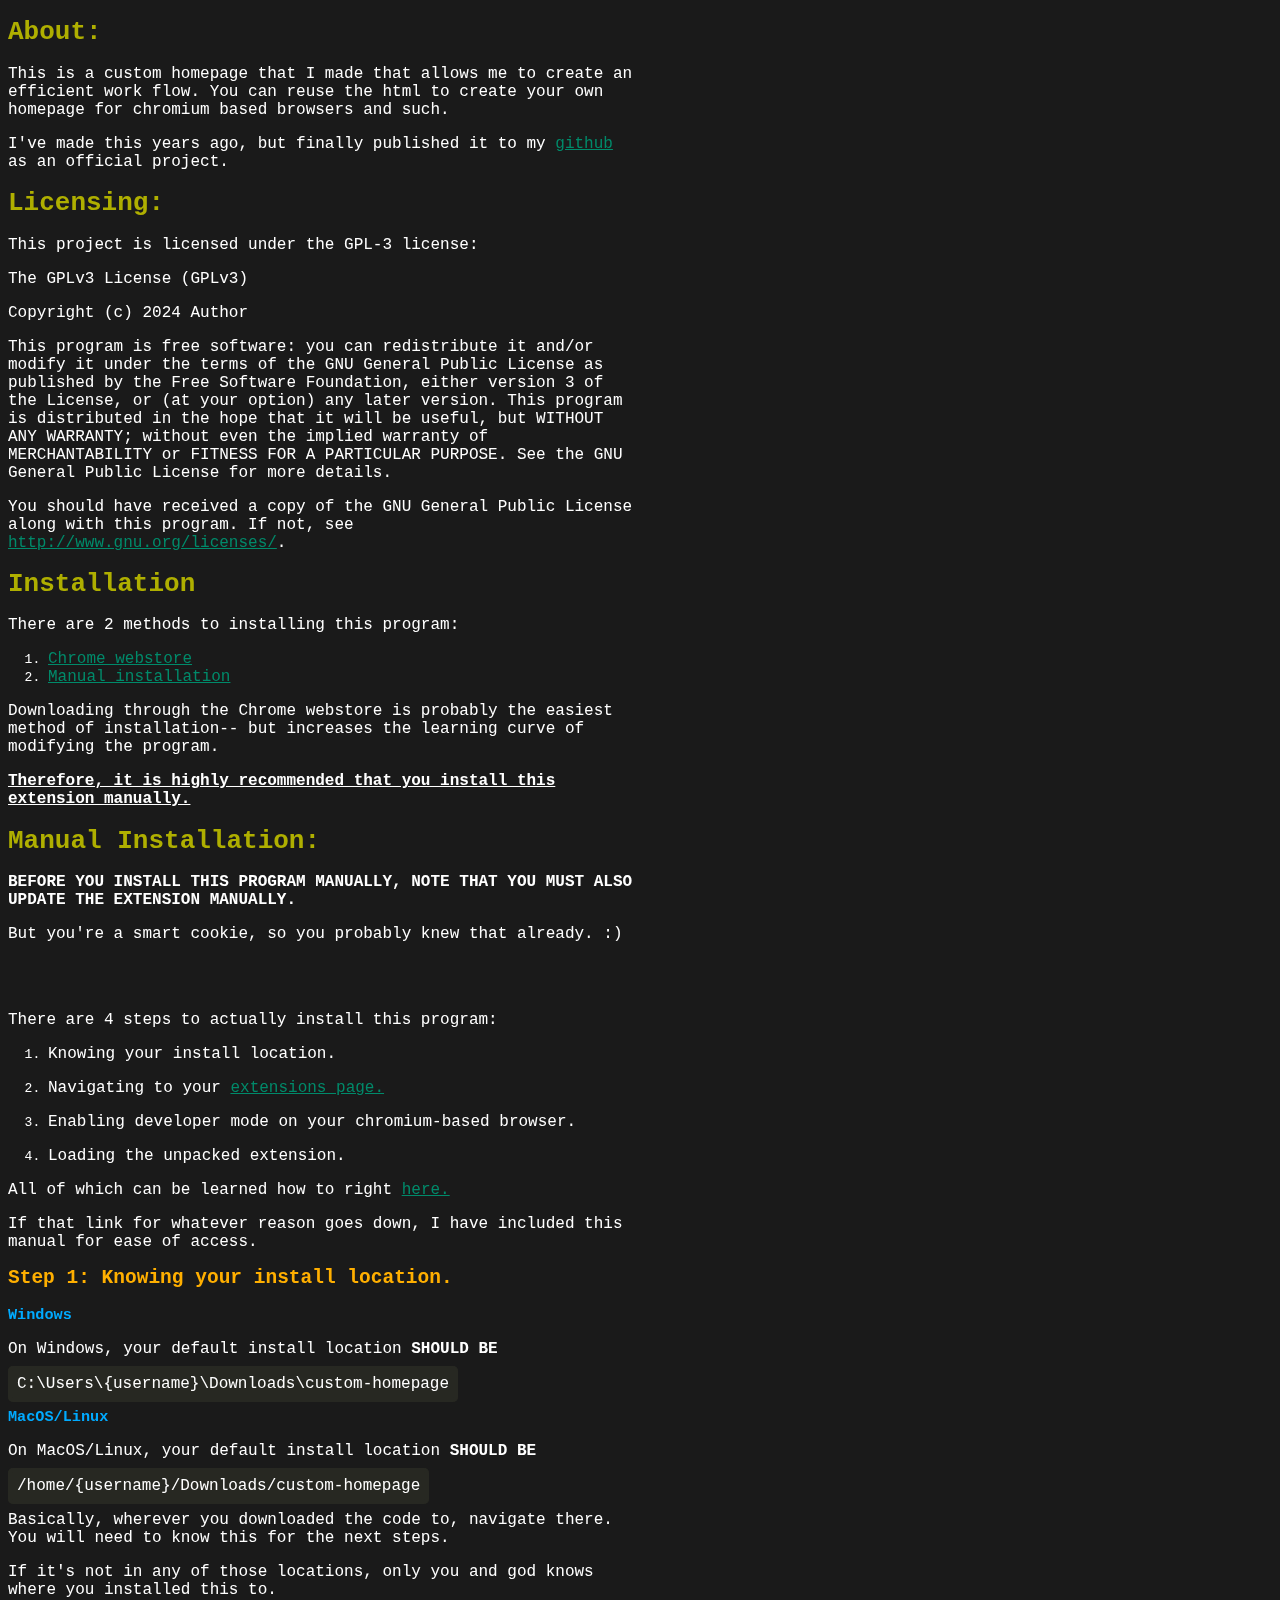
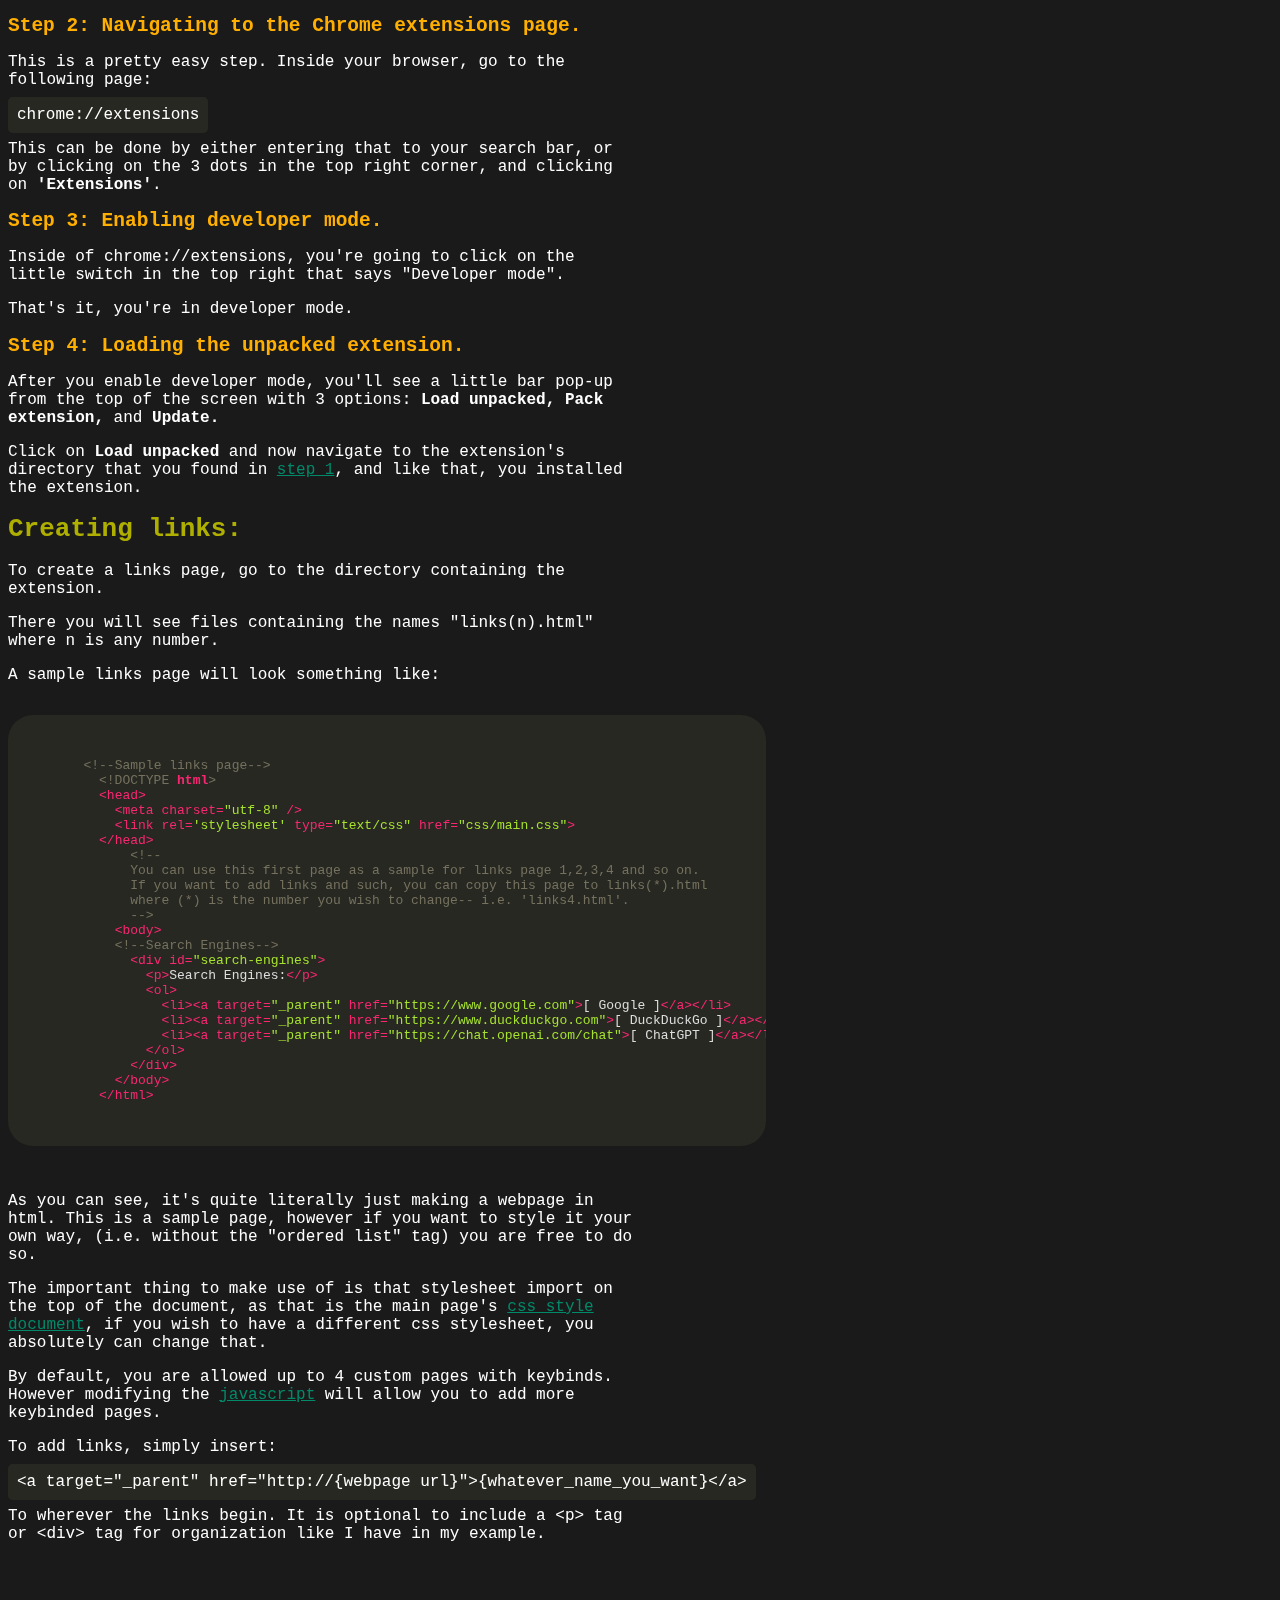
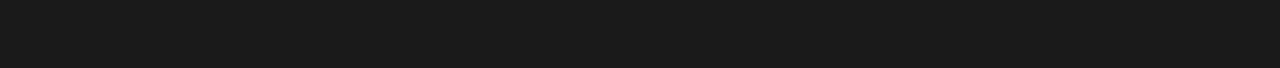
<file: homepage/wiki/welcome.html>
<!DOCTYPE html>
<html>
  <head>
    <meta charset="utf-8" />
    <link rel='stylesheet' type="text/css" href="css/main.css">
    <link rel='stylesheet' type="text/css" href="highlight/styles/monokai.css">
    <script src="highlight/highlight.min.js"></script>
    <script>hljs.highlightAll()</script>
  </head>

  <body id="about">
    <h1>About:</h1>
    <p>This is a custom homepage that I made that allows me to create an
    efficient work flow.
    You can reuse the html to create your own homepage for chromium based browsers and such.
    </p>
    <p>I've made this years ago, but finally published it to my <a href="https://github.com/westwardfishdme/mOo-tab" target="_parent">github</a> as an official project.</p>
    <h1 id="licensing">Licensing:</h1>
    <!--licensing-->
    <div class="license">
      <p>This project is licensed under the GPL-3 license:</p>
      <p>
        The GPLv3 License (GPLv3)
      </p>
      <p>
        Copyright (c) 2024 Author
      </p>
      <p>
        This program is free software: you can redistribute it and/or modify
        it under the terms of the GNU General Public License as published by
        the Free Software Foundation, either version 3 of the License, or
        (at your option) any later version.
        This program is distributed in the hope that it will be useful,
        but WITHOUT ANY WARRANTY; without even the implied warranty of
        MERCHANTABILITY or FITNESS FOR A PARTICULAR PURPOSE.  See the
        GNU General Public License for more details.
      </p>
      <p>
        You should have received a copy of the GNU General Public License along with this program.  If not, see <a target="_parent" href="http://www.gnu.org/licenses">http://www.gnu.org/licenses/</a>.
      </p>
    </div>
    <!--Installation-->
    <div id=installation>
      <h1>Installation</h1>
      <p>There are 2 methods to installing this program:</p>
      <ol>
        <li><a target="_parent" href="https://chromewebstore.google.com/">Chrome webstore</a></li>
        <li><a href="#manual">Manual installation</a></li>
      </ol>
      <p>Downloading through the Chrome webstore is probably the easiest method of installation-- but increases the learning curve of modifying the program.</p>
      <p><b><u>Therefore, it is highly recommended that you install this extension manually.</u></b></p>
    </div>
    <div id="manual">
      <h1>Manual Installation:</h1>
      <p><b>BEFORE YOU INSTALL THIS PROGRAM MANUALLY, NOTE THAT YOU MUST ALSO UPDATE THE EXTENSION MANUALLY.</b></p>
      <p>But you're a smart cookie, so you probably knew that already. :)</p>
      <br><br>
      <p>There are 4 steps to actually install this program:</p>
      <ol>
        <li><p>Knowing your install location.</p></li>
        <li><p>Navigating to your <a target="_blank" href="step-2">extensions page.</a></p></li>
        <li><p>Enabling developer mode on your chromium-based browser.</p></li>
        <li><p>Loading the unpacked extension.</p></li>
      </ol>
      <p>All of which can be learned how to right <a target="_parent" href="https://developer.chrome.com/docs/extensions/get-started/tutorial/hello-world#load-unpacked">here.</a></p>
      <p>If that link for whatever reason goes down, I have included this manual for ease of access.</p>
      <!--OK here are the actual steps.-->
      <div id=step-1>
        <!--Windows-->
        <h2>Step 1: Knowing your install location.</h2>
        <h3>Windows</h3>
        <p>On Windows, your default install location <b>SHOULD BE</b></p>
        <code class="code_nice">C:\Users\{username}\Downloads\custom-homepage</code>
        <!--*nix-like systems-->
        <h3>MacOS/Linux</h3>
        <p>On MacOS/Linux, your default install location <b>SHOULD BE</b></p>
        <code class="code_nice">/home/{username}/Downloads/custom-homepage</code>
        <p>Basically, wherever you downloaded the code to, navigate there. You will need to know this for the next steps.</p>
        <p>If it's not in any of those locations, only you and god knows where you installed this to.</p>
      </div>
      <div id=step-2>
        <h2>Step 2: Navigating to the Chrome extensions page.</h2>
        <p>This is a pretty easy step. Inside your browser, go to the following page:</p>
        <code class="code_nice">chrome://extensions</code>
        <p>This can be done by either entering that to your search bar, or by clicking on the 3 dots in the top right corner, and clicking on <b>'Extensions'</b>.</p>
      </div>
      <div id=step-3>
        <h2>Step 3: Enabling developer mode.</h2>
        <p>Inside of chrome://extensions, you're going to click on the little switch in the top right that says "Developer mode".</p>
        <p>That's it, you're in developer mode.</p>
        
      </div>
      <div id=step-4>
        <h2>Step 4: Loading the unpacked extension.</h2>
        <p>After you enable developer mode, you'll see a little bar pop-up from the top of the screen with 3 options: <b>Load unpacked, Pack extension,</b> and <b>Update.</b></p>
        <p>Click on <b>Load unpacked</b> and now navigate to the extension's directory that you found in <a href="#step-1">step 1</a>, and like that, you installed the extension.</p>
      </div>
    </div>
    <!--creating links-->
    <div id="creating-links">
      <h1>Creating links:</h1>
      <p>To create a links page, go to the directory containing the extension.</p> 
      <p>There you will see files containing the names "links(n).html" where n is any number.</p> 
      <p>A sample links page will look something like:</p>
      <pre>
        <code>
        <xmp>
        <!--Sample links page-->
          <!DOCTYPE html>
          <head>
            <meta charset="utf-8" />
            <link rel='stylesheet' type="text/css" href="css/main.css">
          </head>
              <!--
              You can use this first page as a sample for links page 1,2,3,4 and so on.
              If you want to add links and such, you can copy this page to links(*).html
              where (*) is the number you wish to change-- i.e. 'links4.html'.
              -->
            <body>
            <!--Search Engines-->
              <div id="search-engines">
                <p>Search Engines:</p>
                <ol>
                  <li><a target="_parent" href="https://www.google.com">[ Google ]</a></li>
                  <li><a target="_parent" href="https://www.duckduckgo.com">[ DuckDuckGo ]</a></li>
                  <li><a target="_parent" href="https://chat.openai.com/chat">[ ChatGPT ]</a></li>
                </ol>
              </div>
            </body>
          </html>
        </xmp>
        </code>
      </pre>
      <p>As you can see, it's quite literally just making a webpage in html. This is a sample page, however if you want to style it your own way, (i.e. without the "ordered list" tag) you are free to do so.</p>
      <p>The important thing to make use of is that stylesheet import on the top of the document, as that is the main page's <a href="css.html">css style document</a>, if you wish to have a different css stylesheet, you absolutely can change that.</p>
      <p>By default, you are allowed up to 4 custom pages with keybinds. However modifying the <a href="modifyingjs.html#keybinds" target="content">javascript</a> will allow you to add more keybinded pages.</p> 
      <p>To add links, simply insert:  </p>
      <code class="code_nice">&lt;a target="_parent" href="http://{webpage url}"&gt;{whatever_name_you_want}&lt;/a&gt;</code>
      <p>To wherever the links begin. It is optional to include a &lt;p&gt; tag or &lt;div&gt; tag for organization like I have in my example.</p>
    </div>
  </body>

</html>
</file>
<file: homepage/wiki/css/main.css>
/* Theme: Gruvbox Dark*/
body {
	background: #1a1a1a; 
	color: #ffffff;
	width:auto;
	height:auto;
	padding-bottom:20px;
}

a:focus{
	box-shadow: none;
	border: 1px solid #ffffff;
	outline: none;
}
/* Headers */
h1 {
	color: #afaf00;
	font-family: monospace;
}
h2{
	color: #ffaf00;
	font-family:monospace;
}
h3{
	color: #00aaff;
	font-family:monospace;
}

/* Links */
p {
	color:#ffffff;
	font-family: monospace;
	font-size: 16px;
	width:50%;
}
a {
	color: #008a6a;
	font-family: monospace;
	font-size: 16px;
}
a:link{
	color: #008a6a;
	font-family: monospace;
}
a:hover{
	color: #00ffff;
	font-family: monospace;
}

/* Classes */

.title {
	text-align:center;
	color:#ffc2ff;
	height:30px;
}
iframe{
	border: 0px;
}
#spaced{
	margin-left:5px;
	margin-right:5px;
}
.container{
	display:flex;
	flex-direction:row;
	width:100%;
	height:90vh;
	border:1px solid #ffffff;
	justify-content:flex-start;
}
#down{
	flex-grow:1;
}
.right_window{
	width:75%;
	height:100%;
}
.left_window{
	width:25%;
	height:100%;
}
pre{
	height:auto;
	width:60%;
}
li{
	font-family:monospace;
}
ol{
	font-family:monospace;
}
ul{
	font-family:monospace;
}
.code_nice{
	background:#272822;
	padding:5px;
	height:auto;
	border:4px solid #272822;
	border-radius:5px;
	font-family: monospace;
	font-size: 16px;
	width:50%;
	
}
</file>
<file: homepage/css/main.css>
body {
	background: #1a1a1a; 
	color: #ffffff;
	margin-left:auto;
	margin-right:auto;
	padding-left:10px;
	padding-right:10px;
	max-width:800px	
}

/* Headers */

h1 {
	color: #ffaf00;
	font-family: monospace;
}
.title {
	color: #ffc2ff;
	text-align:center;

}

/* paragraphs */

p {
	color:#ffffff;
	font-family: monospace;
	font-size: 16px;
}
/* Links */
a {
	color: #ffaf00;
	font-family: monospace;
	font-size: 16px;
}
a:link{
	color: #ffaf00;
	font-family: monospace;
}
a:hover{
	color: #ffffff;
	font-family: monospace;
}
a:focus{
	box-shadow: none;
	border: 1px solid #ffffff;
	outline: none;
}

/* Miscellaneous Classes */

#borderedtext{
	border-style: solid;
	padding:10px;
	width:400px;
}

#linkmenu{
	width:400px;
	height:400px;
}

.grid{
	display:grid;
	max-width:800px;
	grid-template-columns: auto auto auto;
	grid-template-rows: auto auto;
	padding:10px;
	align-content:center;
	justify-content:center;
}
.griditem{
	padding:10px;
	margin-left:10px;
	margin-right:10px;
	margin-bottom:10px;
	margin-top:10px;

}

/* CSS for bottom menu (link selection) */

#spaced{
	align-content:center;
	justify-content:center;
	max-width:800px;
	text-align:center;
}

.botlink{
	margin-left:10px;
	margin-right:10px;
}
</file>
<file: homepage/wiki/highlight/styles/monokai.css>
pre code.hljs {
  display: block;
  overflow-x: auto;
  padding: 1em
}
code.hljs {
  padding: 3px 5px;
  border-radius:25px;
}
/*
Monokai style - ported by Luigi Maselli - http://grigio.org
*/
.hljs {
  background: #272822;
  color: #ddd
}
.hljs-tag,
.hljs-keyword,
.hljs-selector-tag,
.hljs-literal,
.hljs-strong,
.hljs-name {
  color: #f92672
}
.hljs-code {
  color: #66d9ef
}
.hljs-attribute,
.hljs-symbol,
.hljs-regexp,
.hljs-link {
  color: #bf79db
}
.hljs-string,
.hljs-bullet,
.hljs-subst,
.hljs-title,
.hljs-section,
.hljs-emphasis,
.hljs-type,
.hljs-built_in,
.hljs-selector-attr,
.hljs-selector-pseudo,
.hljs-addition,
.hljs-variable,
.hljs-template-tag,
.hljs-template-variable {
  color: #a6e22e
}
.hljs-title.class_,
.hljs-class .hljs-title {
  color: white
}
.hljs-comment,
.hljs-quote,
.hljs-deletion,
.hljs-meta {
  color: #75715e
}
.hljs-keyword,
.hljs-selector-tag,
.hljs-literal,
.hljs-doctag,
.hljs-title,
.hljs-section,
.hljs-type,
.hljs-selector-id {
  font-weight: bold
}
</file>
<file: homepage/wiki/css/links.css>
body {
	background: #212121; 
	color: #ffffff;
	width:auto;
	height:auto;
}

a:focus{
	box-shadow: none;
	border: 1px solid #ffffff;
	outline: none;
}
/* Headers */
h1 {
	color: #afaf00;
	font-family: monospace;
}

/* Links */
p {
	color:#ffffff;
	font-family: monospace;
	font-size: 16px;
}
a {
	color: #008a6a;
	font-family: monospace;
	font-size: 16px;
}
a:link{
	color: #008a6a;
	font-family: monospace;
}
a:hover{
	color: #00ffff;
	font-family: monospace;
}

/* Classes */

iframe{
	border: 0px;
}
</file>
